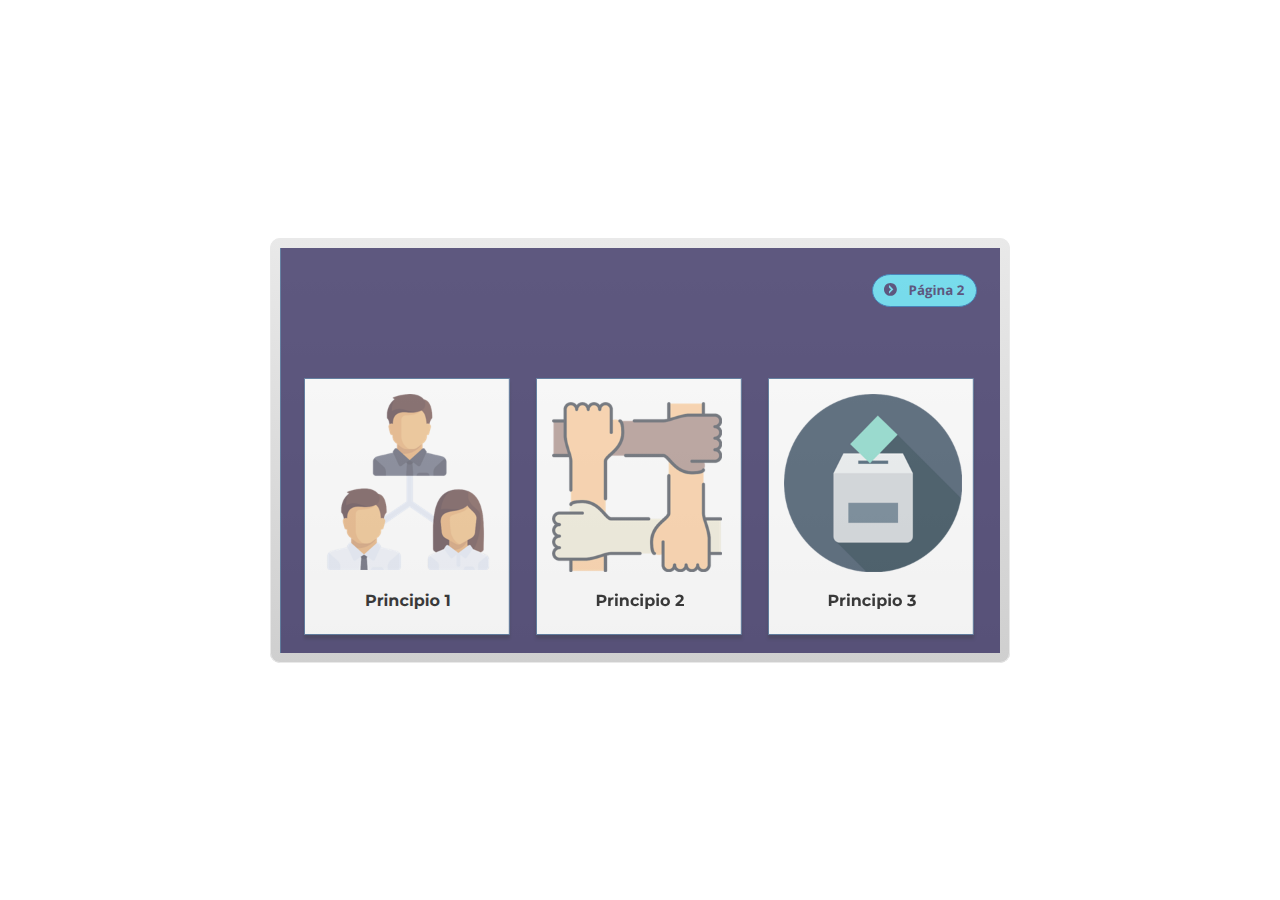
<file: story_html5.html>
<!doctype html>
<html lang="en-US">
<head>
  <meta charset="utf-8" />
  <!-- Created using Storyline 3 - http://www.articulate.com  -->
  <!-- version: 3.3.15007.0 -->
  <title>FLIPS CARDS</title>
  <meta http-equiv="x-ua-compatible" content="IE=edge" />
  <meta name="viewport" content="width=device-width, initial-scale=1.0, user-scalable=no, minimal-ui" />
  <meta name="apple-mobile-web-app-capable" content="yes" />

  <style rel="stylesheet" data-noprefix>.slide-loader{position:absolute;pointer-events:none;left:50%;top:50%;-webkit-animation:spin 1.8s linear infinite;-moz-animation:spin 1.8s linear infinite;-ms-animation:spin 1.8s linear infinite;animation:spin 1.8s linear infinite;width:100px;height:100px;-webkit-transform:translate(-50%, -50%);z-index:10000;background:transparent url("[data-uri]") no-repeat center center}.mobile-chrome-warning{position:fixed;width:300px;height:75px;bottom:0px;background:rgba(0,0,0,0.0001);display:none;pointer-events:none;z-index:99}.mobile-chrome-warning-btn{position:absolute;left:-16px;top:-15px;width:107px;height:107px;background:rgba(0,0,0,0.6);border-radius:50%;border:1px solid rgba(255,255,255,0.2);pointer-events:all;-webkit-transform:scale(0.6)}.mobile-chrome-warning-btn svg{position:absolute;left:60%;top:58%;-webkit-transform:translate(-50%, -50%)}.mobile-chrome-warning-bubble{position:relative;color:white;padding:10px;background:rgba(0,0,0,0.8);border-radius:5px;float:left;margin-left:100px;margin-top:15px;pointer-events:none}.mobile-chrome-warning-bubble:before{position:absolute;top:8.5px;left:-20px;width:30px;height:30px;content:'';display:block;width:0;height:0;border-style:solid;border-width:12.5px 20px 12.5px 0;border-color:transparent rgba(0,0,0,0.8) transparent transparent;pointer-events:none}.is-mobile .swipe-resume-arrow{position:fixed;top:30%;left:50%;-webkit-transform:translate(-50%, 0);width:12%}.is-mobile .mobile-chrome-warning-text{position:fixed;top:56%;left:50%;-webkit-transform:translate(-50%, 0);height:30%;width:80%;line-height:43px;text-align:center;color:#aeb7bd;word-break:break-word;font-size:20px}.slide-loader .mobile-loader-dot{display:none}@-ms-keyframes spin{from{-ms-transform:translate(-50%, -50%) rotate(0deg)}to{-ms-transform:translate(-50%, -50%) rotate(360deg)}}@-moz-keyframes spin{from{-moz-transform:translate(-50%, -50%) rotate(0deg)}to{-moz-transform:translate(-50%, -50%) rotate(360deg)}}@-webkit-keyframes spin{from{-webkit-transform:translate(-50%, -50%) rotate(0deg)}to{-webkit-transform:translate(-50%, -50%) rotate(360deg)}}@keyframes spin{from{transform:translate(-50%, -50%) rotate(0deg)}to{transform:translate(-50%, -50%) rotate(360deg)}}body.is-mobile{background:black !important}body.is-theme-unified{background:#1b1a1a}.is-mobile .load-container,.is-theme-unified .load-container{position:absolute;left:0;top:0;width:100%;height:100%;background-color:rgba(0,0,0,0.5);z-index:1;visibility:visible;-webkit-transition:visibility 250ms, opacity 250ms linear;-moz-transition:visibility 250ms, opacity 250ms linear;-mz-transition:visibility 250ms, opacity 250ms linear;transition:visibility 250ms, opacity 250ms linear;pointer-events:none}.is-mobile .hide-slide-loader .load-container,.is-theme-unified .hide-slide-loader .load-container{opacity:0;visibility:hidden}.is-mobile .slide-loader,.is-theme-unified .slide-loader{-webkit-animation:none;-moz-animation:none;-ms-animation:none;animation:none;background:none;text-align:center;width:120px;height:80px;top:60%}.is-theme-unified .slide-loader{top:50%}.is-mobile .slide-loader .mobile-loader-dot,.is-theme-unified .slide-loader .mobile-loader-dot{width:30px;height:30px;background-color:white;border-radius:100%;display:inline-block;-webkit-animation:slide-loader 1s ease-in-out 0s infinite both;-moz-animation:slide-loader 1s ease-in-out 0s infinite both;-ms-animation:slide-loader 1s ease-in-out 0s infinite both;animation:slide-loader 1s ease-in-out 0s infinite both}.is-mobile .slide-loader .dot1,.is-theme-unified .slide-loader .dot1{-webkit-animation-delay:-0.2s;-moz-animation-delay:-0.2s;-ms-animation-delay:-0.2s;animation-delay:-0.2s}.is-mobile .slide-loader .dot2,.is-theme-unified .slide-loader .dot2{-webkit-animation-delay:-0.1s;-moz-animation-delay:-0.1s;-ms-animation-delay:-0.1s;animation-delay:-0.1s}@-ms-keyframes slide-loader{0%,80%,100%{-ms-transform:scale(0.6)}40%{-ms-transform:scale(0)}}@-moz-keyframes slide-loader{0%,80%,100%{-moz-transform:scale(0.6)}40%{-moz-transform:scale(0)}}@-webkit-keyframes slide-loader{0%,80%,100%{-webkit-transform:scale(0.6)}40%{-webkit-transform:scale(0)}}@keyframes slide-loader{0%,80%,100%{transform:scale(0.6)}40%{transform:scale(0)}}.mobile-load-title-overlay{display:none}.is-mobile .mobile-load-title-overlay,.is-touchable .mobile-load-title-overlay{display:block;position:fixed;top:0;right:0;bottom:0;left:0;z-index:999;pointer-events:none}.is-mobile .mobile-load-title-overlay .mobile-load-title,.is-touchable .mobile-load-title-overlay .mobile-load-title{position:relative;height:30%;width:80%;margin:0 auto;line-height:43px;text-align:center;color:#aeb7bd;word-break:break-word}@media only screen and (min-width: 320px) and (orientation: landscape){.is-mobile .mobile-load-title,.is-touchable .mobile-load-title{font-size:28.8px;-moz-transform:translateY(33%);-ms-transform:translateY(33%);-webkit-transform:translateY(33%);transform:translateY(33%)}}@media only screen and (min-width: 320px) and (orientation: portrait){.is-mobile .slide-loader,.is-touchable .slide-loader{top:55%}.is-mobile .mobile-load-title,.is-touchable .mobile-load-title{font-size:28.8px;-moz-transform:translateY(35%);-ms-transform:translateY(35%);-webkit-transform:translateY(35%);transform:translateY(35%)}}
</style>

  
</head>
<body style="background: #FFFFFF" class="cs-HTML is-theme-classic" role="application">
  <!-- 360 -->
  <script>!function(e){var i=/iPhone/i,o=/iPod/i,n=/iPad/i,t=/(?=.*\bAndroid\b)(?=.*\bMobile\b)/i,d=/Android/i,s=/(?=.*\bAndroid\b)(?=.*\bSD4930UR\b)/i,b=/(?=.*\bAndroid\b)(?=.*\b(?:KFOT|KFTT|KFJWI|KFJWA|KFSOWI|KFTHWI|KFTHWA|KFAPWI|KFAPWA|KFARWI|KFASWI|KFSAWI|KFSAWA)\b)/i,r=/IEMobile/i,h=/(?=.*\bWindows\b)(?=.*\bARM\b)/i,a=/BlackBerry/i,l=/BB10/i,p=/Opera Mini/i,f=/(CriOS|Chrome)(?=.*\bMobile\b)/i,u=/(?=.*\bFirefox\b)(?=.*\bMobile\b)/i,c=new RegExp("(?:Nexus 7|BNTV250|Kindle Fire|Silk|GT-P1000)","i"),w=function(e,i){return e.test(i)},A=function(e){var A=e||navigator.userAgent,v=A.split("[FBAN");return"undefined"!=typeof v[1]&&(A=v[0]),this.apple={phone:w(i,A),ipod:w(o,A),tablet:!w(i,A)&&w(n,A),device:w(i,A)||w(o,A)||w(n,A)},this.amazon={phone:w(s,A),tablet:!w(s,A)&&w(b,A),device:w(s,A)||w(b,A)},this.android={phone:w(s,A)||w(t,A),tablet:!w(s,A)&&!w(t,A)&&(w(b,A)||w(d,A)),device:w(s,A)||w(b,A)||w(t,A)||w(d,A)},this.windows={phone:w(r,A),tablet:w(h,A),device:w(r,A)||w(h,A)},this.other={blackberry:w(a,A),blackberry10:w(l,A),opera:w(p,A),firefox:w(u,A),chrome:w(f,A),device:w(a,A)||w(l,A)||w(p,A)||w(u,A)||w(f,A)},this.seven_inch=w(c,A),this.any=this.apple.device||this.android.device||this.windows.device||this.other.device||this.seven_inch,this.phone=this.apple.phone||this.android.phone||this.windows.phone,this.tablet=this.apple.tablet||this.android.tablet||this.windows.tablet,"undefined"==typeof window?this:void 0},v=function(){var e=new A;return e.Class=A,e};"undefined"!=typeof module&&module.exports&&"undefined"==typeof window?module.exports=A:"undefined"!=typeof module&&module.exports&&"undefined"!=typeof window?module.exports=v():"function"==typeof define&&define.amd?define("isMobile",[],e.isMobile=v()):e.isMobile=v()}(this);</script>

  <div id="preso"></div>
  <script>
    window.globals = {
      DATA_PATH_BASE: '',
      lmsPresent: false,
      tinCanPresent: false,
      aoSupport: false,
      scale: 'noscale',
      captureRc: false,
      browserSize: 'default',
      bgColor: '#FFFFFF',
      features: '',
      themeName: 'classic',
      preloaderColor: '#FFFFFF',

      
      parseParams: function(qs) {
        if (window.globals.parsedParams != null) {
          return window.globals.parsedParams;
        }
        qs = (qs || window.location.search.substr(1)).split('+').join(' ');
        var params = {},
            tokens,
            re = /[?&]?([^=]+)=([^&]*)/g;

        while (tokens = re.exec(qs)) {
          params[decodeURIComponent(tokens[1]).trim()] =
            decodeURIComponent(tokens[2]).trim();
        }
        window.globals.parsedParams = params;
        return params;
      },

    };
    

    (function() {
      var params = window.globals.parseParams();

      if (window.globals.themeName !== 'classic') {
        
        if (params.deviceType != null) {
          window.isMobile.phone = params.deviceType === 'phone';
          window.isMobile.tablet = params.deviceType === 'tablet';
          window.isMobile.any = window.isMobile.phone || window.isMobile.tablet;
        }

        
        if (params.devicepreview != null) {
          window.isMobile.phone = params.phone  == '1';
          window.isMobile.tablet = params.devicepreview === '1' && params.phone == null;
          window.isMobile.any = window.isMobile.phone || window.isMobile.tablet;
        }


        if (window.isMobile.any) {
          document.body.classList.add('is-touchable-tablet');
          if (window.isMobile.phone) {
            document.body.classList.add('is-touchable-phone');
          }
        }
      } else if (window.isMobile.any) {
        document.body.classList.add('is-mobile');
      }
    })();
  </script>
  <script SRC="story_content/user.js" TYPE="text/javascript"></script>
  <div class="slide-loader"></div>

  <script type="text/javascript">
    if (window.isMobile.any || window.globals.themeName === 'unified') { var doc = document, loader = doc.body.querySelector('.slide-loader'); [ 1, 2, 3 ].forEach(function(n) { var d = doc.createElement('div'); d.style.backgroundColor = window.globals.preloaderColor; d.classList.add('mobile-loader-dot'); d.classList.add('dot' + n); loader.appendChild(d);
      });
    }
  </script>

  <div class="mobile-load-title-overlay">
    <div class="mobile-load-title">FLIPS CARDS</div>
  </div>
  <script>
    
    if (window.autoSpider && window.vInterfaceObject) {
      document.querySelector('.mobile-load-title-overlay').style.display = 'none';
    }
  </script>

  <div class="mobile-chrome-warning">
    <div class="mobile-chrome-warning-btn">
        <svg xmlns="http://www.w3.org/2000/svg" version="1.1" xmlns:xlink="http://www.w3.org/1999/xlink" preserveAspectRatio="none" x="0px" y="0px" width="107px" height="78px" viewBox="0 0 107 78">

          <g id="mobile-chrome-warning-arrow">
            <path fill="white" stroke="none" d="
            M 24.1 31.4
            L 12.05 15.85 0 31.4 8.3 31.4 8.3 54 15.25 54 15.25 31.4 24.1 31.4 Z"/>
          </g>

          <path id="mobile-chrome-warning-hand" stroke="white" stroke-width="2" stroke-linejoin="round" stroke-linecap="round" fill="none" d="
          M 37.55 16.1
          Q 36.3 14.8 36.3 13.1 36.3 11.45 37.55 10.15 38.85 8.9 40.55 8.9 42.2 8.9 43.5 10.15
          L 46.75 13.375 46.75 13.35
          Q 45.5 12.05 45.5 10.35 45.5 8.7 46.75 7.4 48.05 6.15 49.75 6.15 51.4 6.15 52.7 7.4
          L 57 11.65
          Q 56.05 10.4828125 56.05 9 56.05 7.3 57.3 6 58.6 4.8 60.3 4.8 62 4.8 63.3 6
          L 74.3 17
          Q 76.3 19.05 77.5 21.55 78.75 24.05 79.1 26.9 79.4 29.7 80.65 32.25 81.85 34.75 83.85 36.75
          L 85.6 38.5 69.5 54.6
          Q 68.25 53.35 66.5 52.1 64.75 50.8 62.85 49.85 60.95 48.85 59.25 48.5
          L 32 42.5
          Q 31.15 42.3 30.45 41.8 29.1 40.8 28.85 39.3 28.6 37.85 29.35 36.55 30.05 35.25 31.65 34.7
          L 31.9 34.65
          Q 32.55 34.45 33.25 34.45
          L 44.3 34.9 17.65 8.2
          Q 16.4 6.9 16.4 5.2 16.4 3.55 17.65 2.25 18.95 1 20.65 1 22.3 1 23.6 2.25
          L 37.55 16.1 39.2 17.75
          M 58.95 13.65
          L 58.075 12.775 57.3 12
          Q 57.140234375 11.833984375 57 11.65
          L 58.075 12.775
          M 46.75 13.375
          L 48.4 15"/>

        </svg>
      </div>

      <div class="mobile-chrome-warning-bubble">
        Drag up for fullscreen
      </div>
  </div>

  

  <link rel="stylesheet" href="html5/lib/stylesheets/main.min.css" data-noprefix />
  <link rel="stylesheet" href="html5/data/css/output.min.css" data-noprefix />
  <script data-main="app/scripts/init.generated" src="html5/lib/scripts/app.min.js"></script>
</body>
</html>
</file>
<file: html5/lib/stylesheets/main.min.css>
html{font-size:100%;line-height:1.5em}html{font-family:sans-serif;-ms-text-size-adjust:100%;-webkit-text-size-adjust:100%}body{margin:0}article,aside,details,figcaption,figure,footer,header,hgroup,main,menu,nav,section,summary{display:block}audio,canvas,progress,video{display:inline-block;*display:inline;*zoom:1;vertical-align:baseline}audio:not([controls]){display:none;height:0}[hidden]{display:none}template{display:none}a{background-color:transparent}a:active,a:hover{outline:0}abbr[title]{border-bottom:1px dotted}b,strong{font-weight:bold}blockquote{margin:1.5em 40px}dfn{font-style:italic}h1{font-size:2em;line-height:1.5em;margin-top:.75em;margin-bottom:.75em}h2{font-size:1.5em;line-height:2em;margin-top:1em;margin-bottom:1em}h3{font-size:1.17em;line-height:1.28205em;margin-top:1.28205em;margin-bottom:1.28205em}h4{font-size:1em;line-height:1.5em;margin-top:1.5em;margin-bottom:1.5em}h5{font-size:.83em;line-height:1.80723em;margin-top:1.80723em;margin-bottom:1.80723em}h6{font-size:.67em;line-height:2.23881em;margin-top:2.23881em;margin-bottom:2.23881em}mark{background:#ff0;color:#000}p,pre{margin:1.5em 0}small{font-size:80%}sub,sup{font-size:75%;line-height:0;position:relative;vertical-align:baseline}sup{top:-0.5em}sub{bottom:-0.25em}dl,menu,ol,ul{margin:1.5em 0}dd{margin:0 0 0 40px}menu,ol,ul{padding:0 0 0 40px}nav ul,nav ol{list-style:none;list-style-image:none}img{border:0;-ms-interpolation-mode:bicubic}svg:not(:root){overflow:hidden}figure{margin:1.5em 40px}hr{-moz-box-sizing:content-box;-webkit-box-sizing:content-box;box-sizing:content-box;height:0}pre{overflow:auto}code,kbd,pre,samp{font-family:monospace, monospace;font-size:1em}form{margin:0}button,input,optgroup,select,textarea{color:inherit;font:inherit;margin:0;*font-family:sans-serif;*vertical-align:middle}button{overflow:visible}button,select{text-transform:none}button,html input[type="button"],input[type="reset"],input[type="submit"]{-webkit-appearance:button;cursor:pointer;*overflow:visible}button[disabled],html input[disabled]{cursor:default}button::-moz-focus-inner,input::-moz-focus-inner{border:0;padding:0}input{line-height:normal}input[type="checkbox"],input[type="radio"]{-moz-box-sizing:border-box;-webkit-box-sizing:border-box;box-sizing:border-box;padding:0;*height:13px;*width:13px}input[type="number"]::-webkit-inner-spin-button,input[type="number"]::-webkit-outer-spin-button{height:auto}input[type="search"]{-webkit-appearance:textfield;-moz-box-sizing:content-box;-webkit-box-sizing:content-box;box-sizing:content-box}input[type="search"]::-webkit-search-cancel-button,input[type="search"]::-webkit-search-decoration{-webkit-appearance:none}fieldset{margin:0 2px;border-color:#c0c0c0;border-top-width:.0625em;border-top-style:solid;padding-top:.4625em;border-bottom-width:.0625em;border-bottom-style:solid;padding-bottom:.9125em;border-left-width:.0625em;border-left-style:solid;padding-left:.875em;border-right-width:.0625em;border-right-style:solid;padding-right:.875em}legend{border:0;padding:0;*margin-left:-7px}textarea{overflow:auto}optgroup{font-weight:bold}table{border-collapse:collapse;border-spacing:0}td,th{padding:0}div.popup-pane p strong,div.popup-pane p em,.presenter-name{white-space:nowrap;overflow:hidden;text-overflow:ellipsis}.offscreen{position:absolute;left:-9999px !important}.invisible{visibility:hidden !important}.visible{visibility:visible !important}.transparent{opacity:0 !important}.hidden{display:none !important}.accessibility,.slider{position:absolute;top:0;left:0;height:1px;width:1px;overflow:hidden;opacity:0}.accessibility:focus,.slider:focus{outline:none}.scrollable,.is-desktop .panel-content,.is-desktop .panel-section-content{overflow:auto}.focused{outline:none !important}rect.focused{fill:none;outline:none !important;stroke:yellow}.align-left{text-align:left !important}.align-right{text-align:right !important}.align-center{text-align:center !important}.align-flex-start{display:-webkit-box;display:-webkit-flex;display:-moz-flex;display:-ms-flexbox;display:flex;-webkit-box-align:start;-ms-flex-align:start;-webkit-align-items:flex-start;-moz-align-items:flex-start;align-items:flex-start}.align-flex-center{display:-webkit-box;display:-webkit-flex;display:-moz-flex;display:-ms-flexbox;display:flex;-webkit-box-align:center;-ms-flex-align:center;-webkit-align-items:center;-moz-align-items:center;align-items:center}.align-flex-end{display:-webkit-box;display:-webkit-flex;display:-moz-flex;display:-ms-flexbox;display:flex;-webkit-box-align:end;-ms-flex-align:end;-webkit-align-items:flex-end;-moz-align-items:flex-end;align-items:flex-end}.inflexible,.is-desktop .controls .relative-nav,.is-desktop .submit-all-button,.tabs,.is-desktop .panel-section-header,.is-desktop .panel-header,.is-desktop .panel-footer,.header-primary{-webkit-box-flex:none;-webkit-flex:none !important;-moz-box-flex:none;-moz-flex:none !important;-ms-flex:none !important;flex:none !important}.auto-flexible{-webkit-box-flex:auto;-webkit-flex:auto !important;-moz-box-flex:auto;-moz-flex:auto !important;-ms-flex:auto !important;flex:auto !important}.initial-flexible{-webkit-box-flex:0;-webkit-flex:0 1 auto !important;-moz-box-flex:0;-moz-flex:0 1 auto !important;-ms-flex:0 1 auto !important;flex:0 1 auto !important}.bleed{padding:0 !important}.unstyled,.is-desktop .btn,.choice-list,.tabs,.is-desktop .outline-list{margin:0;padding:0;list-style:none;border:none;background:none}.force-unstyled,.progress-control .btn-unstyled,.progress-control .choice-list .choice-list-trigger,.choice-list .progress-control .choice-list-trigger,.progress-control .tabs>li>.tabs-trigger{background:none !important;border:none !important;box-shadow:none !important}.text-compact,.choice-list .choice-list-trigger,.tabs>li>.tabs-trigger,.is-desktop .outline-list li a{display:inline-block;max-width:100%;overflow:hidden;white-space:nowrap;text-overflow:ellipsis}.text-rtl,.text-direction-rtl .is-desktop .controls,.text-direction-rtl .is-desktop .controls-group,.text-direction-rtl .tabs,.text-direction-rtl .is-mobile .panel-content,.text-direction-rtl .is-desktop .panel-content,.text-direction-rtl .is-desktop .panel-header,.text-direction-rtl .topmenu-panel{direction:rtl;unicode-bidi:bidi-override;text-align:right}.text-align-sub{vertical-align:sub}.text-align-middle{vertical-align:middle}.ui-draggable{z-index:99}.ui-droppable{z-index:98}.ui-draggable-dragging{z-index:9999}.border-base,input[type='text'],input[type='search'],.is-desktop .btn,.progress-control,.progress-bar-seek,.search-input input[type="search"],.presentation-wrapper:after,.topmenu-tab,.topmenu-panel{border-style:solid;border-width:1px}.cursor-hover:hover,.rotatable:hover{cursor:pointer}.cursor-hover:hover *,.rotatable:hover *{cursor:pointer}.cursor-default{cursor:default !important}.cursor-default *{cursor:default !important}.opaque{pointer-events:all !important}.non-eventable{pointer-events:none}.full-size{height:100%;position:relative;width:100%}.abs{position:absolute}.tweenable{will-change:opacity, transform}*{box-sizing:border-box}html,body{height:100%}html{font-size:62.5%;-webkit-user-select:none;-moz-user-select:none;-ms-user-select:none;user-select:none}body{font-size:1.3rem;line-height:1.2;font-family:sans-serif;overflow:hidden}body.is-desktop.is-too-tall{overflow-y:scroll}body.is-desktop.has-scrollbar{overflow:scroll}body.is-desktop.is-too-wide{overflow-x:scroll}body.is-desktop *{-webkit-font-smoothing:subpixel-antialiasing}body.is-mobile::-webkit-scrollbar,body.is-mobile *::-webkit-scrollbar{-webkit-appearance:none;display:none}a{color:inherit;text-decoration:none}input[type='text'],input[type='search']{border-radius:4px;padding:.3em .5em}hr{position:absolute;top:0;left:0;width:100%;height:1px;background:none;border:0;border-top-style:solid;border-top-width:1px;color:none;margin:0}.is-desktop .grid-center{-webkit-box-pack:center;-ms-flex-pack:center;-webkit-justify-content:center;-moz-justify-content:center;justify-content:center;-webkit-box-align:center;-ms-flex-align:center;-webkit-align-items:center;-moz-align-items:center;align-items:center}.is-desktop .grid-row{max-width:100%;max-height:100%;display:-webkit-box;display:-webkit-flex;display:-moz-flex;display:-ms-flexbox;display:flex;-webkit-box-direction:normal;-webkit-box-orient:horizontal;-webkit-flex-direction:row;-moz-flex-direction:row;-ms-flex-direction:row;flex-direction:row}.is-desktop .grid-row.grid-reverse{-webkit-box-direction:reverse;-webkit-box-orient:horizontal;-webkit-flex-direction:row-reverse;-moz-flex-direction:row-reverse;-ms-flex-direction:row-reverse;flex-direction:row-reverse}.is-desktop .grid-row.grid-horz-center{-webkit-box-pack:center;-ms-flex-pack:center;-webkit-justify-content:center;-moz-justify-content:center;justify-content:center}.is-desktop .grid-row.grid-vert-center{-webkit-box-align:center;-ms-flex-align:center;-webkit-align-items:center;-moz-align-items:center;align-items:center}.is-desktop .grid-row>*{-webkit-box-flex:1;-webkit-flex:1;-moz-box-flex:1;-moz-flex:1;-ms-flex:1;flex:1;max-width:100%}.is-desktop .grid-row-align-start{-webkit-box-pack:start;-ms-flex-pack:start;-webkit-justify-content:flex-start;-moz-justify-content:flex-start;justify-content:flex-start}.is-desktop .grid-row-align-end{-webkit-box-pack:end;-ms-flex-pack:end;-webkit-justify-content:flex-end;-moz-justify-content:flex-end;justify-content:flex-end}.is-desktop .grid-col{max-width:100%;max-height:100%;display:-webkit-box;display:-webkit-flex;display:-moz-flex;display:-ms-flexbox;display:flex;-webkit-box-direction:normal;-webkit-box-orient:vertical;-webkit-flex-direction:column;-moz-flex-direction:column;-ms-flex-direction:column;flex-direction:column}.is-desktop .grid-col.grid-reverse{-webkit-box-direction:reverse;-webkit-box-orient:vertical;-webkit-flex-direction:column-reverse;-moz-flex-direction:column-reverse;-ms-flex-direction:column-reverse;flex-direction:column-reverse}.is-desktop .grid-col.grid-horz-center{-webkit-box-align:center;-ms-flex-align:center;-webkit-align-items:center;-moz-align-items:center;align-items:center}.is-desktop .grid-col.grid-vert-center{-webkit-box-pack:center;-ms-flex-pack:center;-webkit-justify-content:center;-moz-justify-content:center;justify-content:center}.is-desktop .grid-col>*{-webkit-box-flex:1;-webkit-flex:1;-moz-box-flex:1;-moz-flex:1;-ms-flex:1;flex:1;max-height:100%}.caption{font-family:"Open Sans Full", Helvetica, Arial, sans-serif;position:fixed;pointer-events:none;z-index:1;display:flex;align-items:center;flex-direction:column;bottom:0px;margin-bottom:10px;width:60vw;left:50vw;transform:translateX(-50%) translateZ(0)}.caption>div{pointer-events:none;width:100%;text-align:center}.caption p{display:inline-block;pointer-events:none;padding:10px;text-shadow:-1px 0px black, 0px 1px black, 1px 0px black, 0px -1px black;color:#ffffff;border-radius:4px;background:#31373a;margin:0 0 10px 0;padding:10px;text-align:center;line-height:1.5}.caption p p:last-child{margin-bottom:0}.caption p q:before,.caption p q:after{content:''}.is-mobile .caption.caption--centered{-moz-transform:translate(-50%, -50%);-ms-transform:translate(-50%, -50%);-webkit-transform:translate(-50%, -50%);transform:translate(-50%, -50%);bottom:auto}.is-desktop .caption{position:absolute;width:60%;left:50%}.caption-controls{margin-right:10px}.text-direction-rtl .is-desktop .caption-controls{margin-left:10px;margin-right:0}.caption-controls .caption-btn.button-tapped{background:rgba(0,0,0,0.2)}.caption-controls .caption-btn svg{margin-left:2px;margin-top:6px}[class*='icon-']{font-style:normal;display:inline-block}.error-icon{position:absolute;top:5px;left:calc(50% - 32px);height:30px;width:25px;z-index:999}input,textarea{pointer-events:all}input:focus,textarea:focus{outline:none}button{cursor:pointer}button:focus{outline:none}.is-desktop .btn{border-radius:7px;color:inherit;cursor:pointer;display:inline-block;font-weight:bold;height:30px;line-height:28px;min-width:30px;padding:0 8px;text-align:center;text-decoration:none;vertical-align:bottom}.btn-unstyled,.choice-list .choice-list-trigger,.tabs>li>.tabs-trigger{background:none;border:none;color:inherit;display:inline-block;height:inherit;line-height:inherit;padding:0;text-align:inherit}.btn-stretch{width:100%}.is-desktop .controls{-webkit-box-pack:justify;-ms-flex-pack:justify;-webkit-justify-content:space-between;-moz-justify-content:space-between;justify-content:space-between;max-height:30px;min-height:28px;line-height:30px;margin-top:16px;margin-bottom:5px;position:relative}.is-desktop .controls .btn{padding:0 8px 0 6px}.is-desktop .controls .btn:not(.hidden) ~ .btn{margin-left:7px}.text-direction-rtl .is-desktop .controls .btn:not(.hidden) ~ .btn{margin-left:0;margin-right:10px}.text-direction-rtl .is-desktop .controls .btn:first-of-type{margin-left:0}.is-desktop .controls .relative-nav .btn{min-width:71px}.text-direction-rtl .is-desktop .controls-group>.grid-row{-webkit-box-direction:reverse;-webkit-box-orient:horizontal;-webkit-flex-direction:row-reverse;-moz-flex-direction:row-reverse;-ms-flex-direction:row-reverse;flex-direction:row-reverse}.is-desktop .controls-group:not(:last-child){margin-right:10px}.text-direction-rtl .is-desktop .controls-group:not(:last-child){margin-left:10px;margin-right:0}.is-desktop .controls-group.play-only{-webkit-box-flex:initial;-webkit-flex:initial;-moz-box-flex:initial;-moz-flex:initial;-ms-flex:initial;flex:initial}.is-desktop .control-bar{position:relative;border-radius:7px}.is-desktop .control-actions{margin-left:auto;-webkit-box-flex:0;-webkit-flex:0 0 auto;-moz-box-flex:0;-moz-flex:0 0 auto;-ms-flex:0 0 auto;flex:0 0 auto}.is-desktop .control-actions .btn-icon{align-items:center;display:inline-flex;height:28px;margin-right:2px;vertical-align:top;position:relative;left:-5px}.text-direction-rtl .is-desktop .control-actions .btn-icon{margin-right:0;margin-left:2px;left:5px}.is-desktop .control-actions .text+.btn-icon{margin-right:0;margin-left:4px;position:relative;left:4px}.text-direction-rtl .is-desktop .control-actions .text+.btn-icon{margin-right:4px;margin-left:0;left:-1px}.text-direction-rtl .is-desktop .control-actions{margin-left:0;margin-right:auto}.is-desktop .submit-all-button button:not(.hidden){margin-right:7px}.text-direction-rtl .is-desktop .submit-all-button button:not(.hidden){margin-right:0;margin-left:7px}.hide-frame #main-window .controls{display:none}.circle-progress{position:absolute;left:2px;top:11.5px;z-index:-1}.btn.cs-disabled{pointer-events:none;opacity:0.5;cursor:default}.slider-bar{position:absolute;top:auto;bottom:0;height:120px}.slider-bar input[type='range']{box-sizing:content-box;padding:0px;position:absolute;bottom:0;left:50%;-moz-transform-origin:0 50%;-ms-transform-origin:0 50%;-webkit-transform-origin:0 50%;transform-origin:0 50%;-moz-transform:rotate(-90deg);-ms-transform:rotate(-90deg);-webkit-transform:rotate(-90deg);transform:rotate(-90deg);-moz-appearance:none;-webkit-appearance:none;width:100px;height:7px;outline:none}.slider-bar input[type='range']::-webkit-slider-runnable-track{border-style:solid;border-width:1px;height:7px}.slider-bar input[type='range']::-webkit-slider-thumb{-webkit-appearance:none;border-style:solid;border-width:1px;display:block;width:8px;height:20px;margin-top:-7px}.slider-bar input[type='range']::-webkit-slider-thumb:hover{cursor:pointer}.slider-bar input[type='range']::-moz-range-track{border-style:solid;border-width:1px;height:5px}.slider-bar input[type='range']::-moz-range-track:hover{cursor:pointer}.slider-bar input[type='range']::-moz-range-thumb{display:block;border-radius:0;width:5px;height:20px;margin-top:-8px}.slider-bar input[type='range']::-moz-range-thumb:hover{cursor:pointer}.slider-bar input[type='range']::-moz-focus-outer{border:0}@media screen and (min-width: 0\0){.slider-bar input[type='range']{bottom:23px !important;height:22px}.slider-bar input[type='range']::-ms-thumb{margin-top:0}}@supports (-ms-accelerator: true){.slider-bar input[type='range']{bottom:23px !important;height:22px}.slider-bar input[type='range']::-ms-thumb{margin-top:0}}.slider-bar input[type='range']::-ms-track{border-style:solid;border-width:1px;color:transparent;height:7px}.slider-bar input[type='range']::-ms-fill-lower,.slider-bar input[type='range']::-ms-fill-upper{background:transparent}.slider-bar input[type='range']::-ms-thumb{border-style:solid;border-width:1px;width:5px;height:20px}input[type=range]::-ms-tooltip{display:none}.progress-control{height:30px;padding:5px 5px 0}.progress-control .btn-unstyled,.progress-control .choice-list .choice-list-trigger,.choice-list .progress-control .choice-list-trigger,.progress-control .tabs>li>.tabs-trigger{width:24px;height:24px;line-height:24px;text-align:center}.progress-bar{margin:0 5px;position:relative;cursor:pointer;text-align:right;overflow:hidden}.progress-bar-inner{width:100%;height:100%;position:relative}.progress-bar-inner input[type='range']{position:absolute;top:0;left:0;-moz-appearance:none;-webkit-appearance:none;width:100%;height:16px;cursor:pointer;display:block;opacity:0;z-index:2}.text-direction-rtl .progress-bar-inner input[type='range']{transform:scale(-1, 1)}.progress-bar-inner input[type='range']::-moz-range-thumb{border-radius:0;width:1px}.progress-bar-inner input[type='range']::-ms-thumb{border-radius:0;width:1px}.progress-bar-inner input[type='range']::-webkit-slider-thumb{-webkit-appearance:none;border-radius:0;width:1px}.progress-bar-seek{width:100%;height:18px;border-radius:4px;display:block;overflow:hidden;position:relative;z-index:1}.progress-bar-fill{height:100%;position:absolute;top:0;left:0}.progress-bar-elapsed-time{position:absolute;top:0px;right:5px;z-index:1;font-weight:bold;font-size:92.307%;color:#454545}.progress-bar-total-duration{display:inline-block}.choice-list .choice-list-trigger{display:block;width:100%;padding:.25em;text-decoration:none}.tabs-wrap{display:-webkit-box;display:-webkit-flex;display:-moz-flex;display:-ms-flexbox;display:flex;-webkit-box-direction:normal;-webkit-box-orient:vertical;-webkit-flex-direction:column;-moz-flex-direction:column;-ms-flex-direction:column;flex-direction:column;overflow:hidden;overflow:visible;height:100%;min-height:0}.tabs-wrap>*{-webkit-box-flex:1;-webkit-flex:1 1;-moz-box-flex:1;-moz-flex:1 1;-ms-flex:1 1;flex:1 1}.tabs{font-size:92.307%;line-height:18px;text-align:left;white-space:nowrap}.tabs.fill-width>li>.tabs-trigger{padding:0px 3px}.tabs>li{border-radius:4px 4px 0 0;border-radius:6px 6px 0 0;display:inline-block;font-weight:bold;height:100%;text-align:center}.tabs>li>.tabs-trigger{padding:0px 8px;line-height:2.1}.is-desktop .panel-content,.is-desktop .panel-section-header,.is-desktop .panel-section-content,.is-desktop .panel-header,.is-desktop .panel-footer{padding:10px}.is-desktop .panel{display:-webkit-box;display:-webkit-flex;display:-moz-flex;display:-ms-flexbox;display:flex;-webkit-box-direction:normal;-webkit-box-orient:horizontal;-webkit-flex-direction:row;-moz-flex-direction:row;-ms-flex-direction:row;flex-direction:row;overflow:hidden;flex:1 1}.is-desktop .panel>*{-webkit-box-flex:1;-webkit-flex:1 1;-moz-box-flex:1;-moz-flex:1 1;-ms-flex:1 1;flex:1 1}.is-desktop .panel>*{display:-webkit-box;display:-webkit-flex;display:-moz-flex;display:-ms-flexbox;display:flex;-webkit-box-direction:normal;-webkit-box-orient:vertical;-webkit-flex-direction:column;-moz-flex-direction:column;-ms-flex-direction:column;flex-direction:column;overflow:hidden}.is-desktop .panel>*>*{-webkit-box-flex:1;-webkit-flex:1 1;-moz-box-flex:1;-moz-flex:1 1;-ms-flex:1 1;flex:1 1}.is-desktop .panel:not(.active){display:none}.is-desktop .panel h1,.is-desktop .panel h2,.is-desktop .panel h3,.is-desktop .panel h4,.is-desktop .panel h5,.is-desktop .panel h6{margin:0}.is-desktop .tab-close{display:none}.is-desktop .panel-content{display:-webkit-box;display:-webkit-flex;display:-moz-flex;display:-ms-flexbox;display:flex;-webkit-box-direction:normal;-webkit-box-orient:vertical;-webkit-flex-direction:column;-moz-flex-direction:column;-ms-flex-direction:column;flex-direction:column;overflow:hidden;overflow-y:auto;overflow-x:hidden;border-radius:0 0 4px 4px;font-size:84.615%;word-wrap:break-word}.is-desktop .panel-content>*{-webkit-box-flex:1;-webkit-flex:1 1;-moz-box-flex:1;-moz-flex:1 1;-ms-flex:1 1;flex:1 1}.is-desktop .panel-content:not(:last-child){border-bottom-left-radius:0px;border-bottom-right-radius:0px}.is-desktop .panel-section{display:-webkit-box;display:-webkit-flex;display:-moz-flex;display:-ms-flexbox;display:flex;-webkit-box-direction:normal;-webkit-box-orient:vertical;-webkit-flex-direction:column;-moz-flex-direction:column;-ms-flex-direction:column;flex-direction:column;overflow:hidden}.is-desktop .panel-section>*{-webkit-box-flex:1;-webkit-flex:1 1;-moz-box-flex:1;-moz-flex:1 1;-ms-flex:1 1;flex:1 1}.is-desktop .panel-section-header{position:relative}.is-desktop .panel-relative-hr{position:relative;top:1em}.is-desktop .panel-section-heading{font-size:100%;line-height:1.308;overflow:hidden;text-overflow:ellipsis;overflow-wrap:break-word;word-wrap:break-word}.is-desktop .panel-footer{border-bottom-left-radius:10px;border-bottom-right-radius:10px}.volume{position:relative}.volume .slider-bar{left:0;height:106px;position:absolute;top:auto;right:-1px;bottom:-1px;left:-1px;direction:ltr}.volume .slider-bar input[type='range']{position:absolute;bottom:30px;left:50%;width:60px;z-index:1}.volume button{height:28px;position:relative;vertical-align:top;width:15px;z-index:2;overflow:hidden}.volume button svg{position:absolute;top:6px;left:0}.slide-object-video.hidden{display:block !important;visibility:hidden}.video-slide-object{position:relative;pointer-events:auto;background:transparent}.video-slide-object video::-webkit-media-controls-start-playback-button{display:none !important;-webkit-appearance:none}.video-controls{position:relative;height:26px;margin:3px 0;padding:1px;border:1px solid #b9b9b9}.video-controls-play-pause{background-image:url('[data-uri]');background-size:100%;background-image:-webkit-gradient(linear, 50% 0%, 50% 100%, color-stop(0%, #868686),color-stop(100%, #5d5d5d));background-image:-moz-linear-gradient(#868686,#5d5d5d);background-image:-webkit-linear-gradient(#868686,#5d5d5d);background-image:linear-gradient(#868686,#5d5d5d);width:25px;line-height:20px;text-align:center;border-right:1px solid #454545;fill:#fff}.video-controls-play-pause .pause-icon{width:6px;height:7px}.video-controls-play-pause .play-icon{width:6px;height:7px}.video-controls{max-width:100%;max-height:100%;display:-webkit-box;display:-webkit-flex;display:-moz-flex;display:-ms-flexbox;display:flex;-webkit-box-direction:normal;-webkit-box-orient:horizontal;-webkit-flex-direction:row;-moz-flex-direction:row;-ms-flex-direction:row;flex-direction:row}.video-controls.grid-reverse{-webkit-box-direction:reverse;-webkit-box-orient:horizontal;-webkit-flex-direction:row-reverse;-moz-flex-direction:row-reverse;-ms-flex-direction:row-reverse;flex-direction:row-reverse}.video-controls.grid-horz-center{-webkit-box-pack:center;-ms-flex-pack:center;-webkit-justify-content:center;-moz-justify-content:center;justify-content:center}.video-controls.grid-vert-center{-webkit-box-align:center;-ms-flex-align:center;-webkit-align-items:center;-moz-align-items:center;align-items:center}.video-controls>*{-webkit-box-flex:1;-webkit-flex:1;-moz-box-flex:1;-moz-flex:1;-ms-flex:1;flex:1;max-width:100%}.video-controls .progress-bar{margin:0}.is-mobile .video-controls .progress-bar{display:block}@media only screen and (orientation: portrait){.is-mobile .video-controls .progress-bar{margin:0}}.is-mobile .video-controls input[type=range]{display:none}@media only screen and (orientation: portrait){.is-mobile .video-controls input[type=range]{display:none}}.video-controls .progress-bar-seek{height:22px;background-image:url('[data-uri]');background-size:100%;background-image:-webkit-gradient(linear, 50% 0%, 50% 100%, color-stop(0%, #c3c3c3),color-stop(100%, #acacac));background-image:-moz-linear-gradient(#c3c3c3,#acacac);background-image:-webkit-linear-gradient(#c3c3c3,#acacac);background-image:linear-gradient(#c3c3c3,#acacac);border-radius:0;border:none}@media only screen and (orientation: portrait){.is-mobile .video-controls .progress-bar-seek{height:22px;background-image:url('[data-uri]');background-size:100%;background-image:-webkit-gradient(linear, 50% 0%, 50% 100%, color-stop(0%, #c3c3c3),color-stop(100%, #acacac));background-image:-moz-linear-gradient(#c3c3c3,#acacac);background-image:-webkit-linear-gradient(#c3c3c3,#acacac);background-image:linear-gradient(#c3c3c3,#acacac);border-radius:0;border:none}}.video-controls .progress-bar-fill{background-image:url('[data-uri]');background-size:100%;background-image:-webkit-gradient(linear, 50% 0%, 50% 100%, color-stop(0%, #a6a6a6),color-stop(100%, #7d7d7d));background-image:-moz-linear-gradient(#a6a6a6,#7d7d7d);background-image:-webkit-linear-gradient(#a6a6a6,#7d7d7d);background-image:linear-gradient(#a6a6a6,#7d7d7d)}@media only screen and (orientation: portrait){.is-mobile .video-controls .progress-bar-fill{background-image:url('[data-uri]');background-size:100%;background-image:-webkit-gradient(linear, 50% 0%, 50% 100%, color-stop(0%, #a6a6a6),color-stop(100%, #7d7d7d));background-image:-moz-linear-gradient(#a6a6a6,#7d7d7d);background-image:-webkit-linear-gradient(#a6a6a6,#7d7d7d);background-image:linear-gradient(#a6a6a6,#7d7d7d)}.is-mobile .video-controls .progress-bar-fill:after{display:none}}.video-controls .progress-bar-elapsed-time{height:22px;line-height:22px}.video-player-limited-container{position:relative;background-position:center center;background-repeat:no-repeat;background-size:contain}.video-player-limited-container video{height:100%;width:100%}.video-player-poster{position:absolute;top:0;left:0}.html-reset p{margin:0}.html-reset font{font-size:inherit;font-family:inherit}.nested-numbering ol{counter-reset:section;list-style-type:none}.nested-numbering ol a:before{counter-increment:section;content:counters(section,".") ". ";margin-right:.4em;overflow:hidden;text-overflow:ellipsis}.text-direction-rtl .nested-numbering ol a:before{margin-left:.4em;margin-right:auto}.overlay{position:fixed;top:0;right:0;bottom:0;left:0;background:rgba(0,0,0,0.5);z-index:4}.overlay-message{background:transparent;z-index:6}.is-mobile .overlay-message{background:rgba(0,0,0,0.5)}.zoom-image-overlay{background:rgba(0,0,0,0.15)}.is-desktop .overlay{position:fixed;top:-75%;right:-75%;bottom:-75%;left:-75%}#overlay-playbutton{position:fixed;top:0;right:0;bottom:0;left:0;-moz-border-radius:10px;-webkit-border-radius:10px;border-radius:10px;background:rgba(0,0,0,0.35);display:flex;align-items:center;justify-content:center;z-index:-1 !important}#overlay-playbutton.opaque{z-index:10 !important}#overlay-playbutton .start-overlay{text-align:center}#overlay-playbutton .start-overlay>div{align-items:center;display:flex;height:180px;justify-content:center;width:180px}#overlay-playbutton .start-overlay .cs-button{align-items:center;border-radius:50px;display:flex;font-size:60px;height:100px;justify-content:center;padding:8px;text-align:center;width:100px}#overlay-playbutton .start-overlay .cs-button div{height:60px;line-height:60px;padding:5px 10px;width:60px}.lightbox-wrapper{position:absolute;top:0;left:0;width:100%;height:100%}.lightbox-wrapper .controls{margin-top:0}.lightbox{position:absolute;top:50%;left:50%;-moz-transform:translate(-50%, -50%);-ms-transform:translate(-50%, -50%);-webkit-transform:translate(-50%, -50%);transform:translate(-50%, -50%);border:4px solid rgba(0,0,0,0.8) !important;box-shadow:0 0 5px rgba(0,0,0,0.2) !important;z-index:5}.lightbox .slide-container{max-width:none;max-height:none;margin:0}.is-desktop .lightbox .slide-container{-moz-transform-origin:0 0;-ms-transform-origin:0 0;-webkit-transform-origin:0 0;transform-origin:0 0}.lightbox .slide-wrapper{background:#fff}.lightbox .controls-group{-moz-transform-origin:top right;-ms-transform-origin:top right;-webkit-transform-origin:top right;transform-origin:top right;-webkit-box-pack:end;-ms-flex-pack:end;-webkit-justify-content:flex-end;-moz-justify-content:flex-end;justify-content:flex-end;margin-top:7px;text-align:right}.lightbox .controls-group .btn{margin-left:10px}.is-desktop .lightbox .controls-group .btn{font-size:0.8em;height:28px;line-height:26px}.is-desktop .lightbox .controls-group .btn.slide-control-button-submitall:not(.hidden){position:absolute;left:0}.text-direction-rtl .is-desktop .lightbox .controls-group .btn.slide-control-button-submitall:not(.hidden){right:0;left:auto}.lightbox .controls-group .btn .btn-icon{height:26px}.wn-LightboxControlsWnd{padding:4px}.lightbox-close-btn.focused{outline:3px solid yellow !important}.lightbox-close-btn{width:20px;height:20px;position:absolute;top:0;right:0;-moz-transform:translate(50%, -50%);-ms-transform:translate(50%, -50%);-webkit-transform:translate(50%, -50%);transform:translate(50%, -50%);color:#fff;background:#f00;border-radius:100%;text-align:center;z-index:1;box-shadow:inset 0px 1px 1px rgba(255,255,255,0.7),inset 0px -1px 1px rgba(0,0,0,0.3)}.lightbox-close-btn .icon{fill:#fff}.lightbox-close-btn .icon-shadow{fill:#000}.is-mobile .lightbox-close-btn{position:relative}.is-mobile .lightbox .slide-container{background:white}.popup{width:100%;height:100%;display:flex;justify-content:center;align-items:center;position:absolute;top:0;display:none;background-color:rgba(255, 255, 255, 0.000001)}.popup.show{display:block}div.popup-pane{width:339px;height:225px;padding:22px;top:calc(50% - 2px);border-radius:5px}div.popup-pane p{color:#a4a4a4;height:171px;margin-top:0;overflow-y:auto;line-height:1.3;cursor:default}div.popup-pane p strong{font-weight:bold;display:block;margin-bottom:3px;font-size:0.97em}div.popup-pane p em{display:block;font-weight:200;font-size:0.97em;margin-bottom:14px;font-style:normal}div.popup-pane p span{display:block;font-size:0.89em;line-height:1.5;word-break:break-all;word-break:break-word}div.popup-pane a{position:absolute;bottom:7px;text-decoration:underline;font-weight:bold;font-size:0.86em}div.popup-pane .popup-close{right:24px;font-size:0.86em}.popup-bio{white-space:pre-wrap}.text-direction-rtl .popup .popup-pane{direction:rtl}.text-direction-rtl .popup .popup-pane p em{color:#454545;font-weight:600}.text-direction-rtl .popup .popup-pane .popup-close{left:22px;right:auto}.text-direction-rtl .popup .lightbox-close-btn{top:0;right:auto;left:-27px}.lightbox-close-btn--large{width:25px;height:25px;top:-2px;right:-1px}.lightbox-close-btn--large .icon{transform:scale(1.3)}.message-window{position:absolute;top:50%;left:50%;transform:translate(-50%, -50%);z-index:7;border-radius:8px;border:1px solid transparent}.sidebar-right .message-window{margin-left:-120px}.sidebar-left .message-window{margin-left:120px}.no-sidebar .message-window{margin-left:0}.message-window-header{position:relative;font-size:153.846%;padding:0.8em 10px 0.6em}.message-window-header hr{position:absolute;top:auto;right:10px;bottom:0;left:10px;width:auto}.message-window-header hr+hr{bottom:1px}.message-window-heading{font-weight:normal;font-size:76.923%;margin:0}.message-window-heading p{margin:0}.image-container img{position:absolute}.zoom{position:absolute;top:0;left:0}.zoom-image{position:absolute;top:0;left:0;z-index:2000}.webobject{position:absolute;-webkit-overflow-scrolling:touch;pointer-events:all;background:white}.webobject .thumbnail{position:absolute;top:0;left:0}.webobject iframe{position:absolute;top:0;left:0;border:none;width:100%;height:100%}.is-mobile .webobject-engage{border:1px solid #62686c}.is-mobile .webobject{overflow-y:scroll}.is-desktop .panel-section-search.panel-section-header{padding-bottom:0}.text-direction-rtl .is-desktop .panel-section-search.panel-section-header .panel-section-heading{direction:rtl}.panel-section-search .divb{position:static;margin-top:0.818em}.search-clear{text-align:center;margin-bottom:10px}.search-clear .focused{outline:3px solid yellow !important}.search-clear .icon-clear{vertical-align:middle}.search-filter{position:absolute;top:10px;right:5px;cursor:pointer}.text-direction-rtl .search-filter{direction:rtl;position:absolute;top:10px;right:0px;left:5px}.search-filter .icon-gear{vertical-align:middle;fill:currentColor}.search-options{-moz-transition:max-height .2s ease-out;-o-transition:max-height .2s ease-out;-webkit-transition:max-height .2s ease-out;transition:max-height .2s ease-out;overflow:hidden;max-height:0;font-weight:bold;font-size:84.615%;margin:0 -3px;padding:0 3px}.text-direction-rtl .search-options{direction:rtl}.search-options.visible{max-height:7.091em}.search-options p{margin:0.818em 0}.search-options label{display:block;cursor:pointer;margin:0.818em 0}.search-options .divb{position:static;margin-top:1em}.search-options input[type=checkbox]{margin-right:6px}.text-direction-rtl .search-options input[type=checkbox]{margin-right:0;margin-left:6px}.search-options input[type=checkbox].hidden{display:inline-block !important}.search-input{position:relative}.search-input input[type="search"]{-moz-box-sizing:border-box;-webkit-box-sizing:border-box;box-sizing:border-box;border-radius:4px;width:100%;height:28px}.search-input .btn-unstyled,.search-input .choice-list .choice-list-trigger,.choice-list .search-input .choice-list-trigger,.search-input .tabs>li>.tabs-trigger{position:absolute;top:1px;right:1px;width:25px;height:25px;border-radius:0 3px 3px 0;padding-top:4px;text-align:center;box-shadow:none}.text-direction-rtl .search-input input[type="search"]{direction:rtl;text-indent:22px}.text-direction-rtl .search-input .btn-unstyled,.text-direction-rtl .search-input .choice-list .choice-list-trigger,.choice-list .text-direction-rtl .search-input .choice-list-trigger,.text-direction-rtl .search-input .tabs>li>.tabs-trigger{position:absolute;top:1px;right:0px;bottom:0px;left:1px;border-radius:3px 0 0 3px}.is-mobile .panel-section-search{display:none}.is-mobile .search-input input[type="search"]{height:34px;background:transparent;border-radius:20px;width:100%;padding:10px;padding-left:35px;border-color:#979696;-webkit-appearance:none}.is-mobile #outline-search{position:fixed;top:-58px;right:160px;left:0;padding:12px;background:white;pointer-events:none}.is-mobile .mobile-search-icon{position:absolute;top:19px;left:20px;-moz-transform:scale(0.9);-ms-transform:scale(0.9);-webkit-transform:scale(0.9);transform:scale(0.9)}.text-direction-rtl .is-mobile .mobile-search-icon{position:absolute;top:19px;right:9px;left:auto}.is-mobile .mobile-search-icon svg{fill:#979696}.scrollarea{position:absolute;top:0;left:0}.scrollarea-background{position:absolute;top:0;left:0}.scrollarea-background svg{position:absolute;top:0;left:0}.scrollarea-background img{position:absolute}.scrollarea-area{position:absolute;top:0;left:0;line-height:0;overflow-y:auto;overflow-x:hidden;pointer-events:auto;z-index:2;background:transparent}.prevent-scroll{overflow-y:hidden}.scrollarea-scrollbar{position:absolute;top:0px;left:0px;width:40px;height:0;background:transparent;pointer-events:all;cursor:pointer;z-index:10}.scrollarea-scrollbar:before{position:absolute;top:0px;left:20px;width:10px;height:100%;background:#ebebeb;border-radius:5px;content:'';display:block}.scrollarea-btn{position:absolute;top:0px;left:0px;width:40px;height:0;background:transparent;pointer-events:all;border-radius:5px;z-index:10}.scrollarea-btn:after{position:absolute;top:0px;left:21px;width:8px;height:100%;background:#b5b5b5;pointer-events:none;box-shadow:0 0 0px 1px #f2f2f2;border-radius:5px;content:'';display:block}.is-desktop .slide-object-button,.is-desktop .slide-object-button-text{width:100%;height:100%;padding:0;pointer-events:all}.is-mobile .slide-object-button,.is-mobile .slide-object-button-text{width:100%;height:100%;padding:0;background:black;color:white;left:-1px;pointer-events:all}.expanding-label-container{position:relative}.expanding-label{position:absolute;z-index:1;overflow:hidden;pointer-events:all}.cursor-hover:hover .expanding-label,.rotatable:hover .expanding-label,.cursor-hover:hover .expanding-label *,.rotatable:hover .expanding-label *{cursor:default}.cursor-hover:hover .expanding-label .cursor-hover:hover *,.rotatable:hover .expanding-label .cursor-hover:hover *,.cursor-hover:hover .expanding-label .rotatable:hover *,.rotatable:hover .expanding-label .rotatable:hover *{cursor:pointer}.slide-object .expanding-label-path{position:absolute}.slide-object .expanding-label-path.content-shown{pointer-events:all}.expanding-label-content{position:relative;top:0;left:0;padding:6px;overflow:hidden}.expanding-label-content svg{position:relative}.marker-animation{position:absolute;display:block;width:38px;height:38px}@-moz-keyframes fadeInOut{0%{opacity:0}30%{opacity:1}100%{opacity:0}}@-webkit-keyframes fadeInOut{0%{opacity:0}30%{opacity:1}100%{opacity:0}}@keyframes fadeInOut{0%{opacity:0}30%{opacity:1}100%{opacity:0}}.marker-animation-pulse{z-index:-1;border-radius:50%;-moz-transform:translate(-5px, -5px);-ms-transform:translate(-5px, -5px);-webkit-transform:translate(-5px, -5px);transform:translate(-5px, -5px)}.marker-animation-pulse:before{position:absolute;width:inherit;height:inherit;content:" ";opacity:0;-moz-animation:fadeInOut 1.3s 0.6s infinite;-webkit-animation:fadeInOut 1.3s 0.6s infinite;animation:fadeInOut 1.3s 0.6s infinite;background-image:url('[data-uri]');background-size:100%;background-image:-moz-radial-gradient(#ffffff,#ffffff 30%,rgba(0,0,0,0) 70%,rgba(0,0,0,0));background-image:-webkit-radial-gradient(#ffffff,#ffffff 30%,rgba(0,0,0,0) 70%,rgba(0,0,0,0));background-image:radial-gradient(#ffffff,#ffffff 30%,rgba(0,0,0,0) 70%,rgba(0,0,0,0))}.marker-animation-pulse:after{position:absolute;width:inherit;height:inherit;content:" ";background-image:url('[data-uri]');background-size:100%;background-image:-moz-radial-gradient(rgba(0,0,0,0.8),rgba(0,0,0,0.8) 30%,rgba(0,0,0,0) 70%,rgba(0,0,0,0));background-image:-webkit-radial-gradient(rgba(0,0,0,0.8),rgba(0,0,0,0.8) 30%,rgba(0,0,0,0) 70%,rgba(0,0,0,0));background-image:radial-gradient(rgba(0,0,0,0.8),rgba(0,0,0,0.8) 30%,rgba(0,0,0,0) 70%,rgba(0,0,0,0));-moz-animation:fadeInOut 1.3s infinite;-webkit-animation:fadeInOut 1.3s infinite;animation:fadeInOut 1.3s infinite}.marker-animation-swirl{position:absolute;top:14px;left:-3px;-moz-transform-origin:right top;-ms-transform-origin:right top;-webkit-transform-origin:right top;transform-origin:right top;width:17px;height:17px;border-radius:0 0 0 34px;background-image:url('[data-uri]');background-size:100%;background-image:-webkit-gradient(linear, 50% 0%, 50% 100%, color-stop(0%, #ffffff),color-stop(60%, #ffffff),color-stop(90%, rgba(0,0,0,0)),color-stop(100%, rgba(0,0,0,0)));background-image:-moz-linear-gradient(#ffffff,#ffffff 60%,rgba(0,0,0,0) 90%,rgba(0,0,0,0));background-image:-webkit-linear-gradient(#ffffff,#ffffff 60%,rgba(0,0,0,0) 90%,rgba(0,0,0,0));background-image:linear-gradient(#ffffff,#ffffff 60%,rgba(0,0,0,0) 90%,rgba(0,0,0,0))}#dragdrop-gradient stop:first-child{stop-color:#fdfdfd}#dragdrop-gradient stop:last-child{stop-color:#e9e9e9}#dragdrop-gradient-2 stop:first-child{stop-color:red}#dragdrop-gradient-2 stop:last-child{stop-color:blue}#dragdrop-hover-gradient stop:first-child{stop-color:#bafbfb}#dragdrop-hover-gradient stop:last-child{stop-color:#a6e9e9}#wordbank-droparea-stroke-gradient stop:first-child{stop-color:#6c6c6c}#wordbank-droparea-stroke-gradient stop:last-child{stop-color:#c7c7c7}.slide-object-dragdrop-shape{stroke:#c7c7c7;stroke-width:1px;pointer-events:all}.slide-object-dragitem-hover{cursor:pointer}.slide-object-dragitem-hover .slide-object-dragdrop-shape{stroke:#bafbfb}.slide-object-droparea .slide-object-dragdrop-wordbank .slide-object-dragdrop-shape{stroke:url("#wordbank-droparea-stroke-gradient")}.dragdrop-review-dot .dragdrop-review-dot-drag-correct:nth-child(1){fill:#33a833;stroke:#008408;stroke-width:1.5}.dragdrop-review-dot .dragdrop-review-dot-drag-correct:nth-child(2),.dragdrop-review-dot .dragdrop-review-dot-drop-correct:nth-child(2){fill:transparent;stroke:#5cc959;stroke-width:1}.dragdrop-review-dot .dragdrop-review-dot-drag-incorrect:nth-child(1){fill:red;stroke:#fb3b3b;stroke-width:1.5}.dragdrop-review-dot .dragdrop-review-dot-drag-incorrect:nth-child(2){fill:transparent;stroke:#641d1d;stroke-width:1}.dragdrop-review-dot .dragdrop-review-dot-drop-correct:nth-child(1),.dragdrop-review-dot .dragdrop-review-dot-drop-incorrect:nth-child(1){fill:black;stroke:none}.dragdrop-review-dot .dragdrop-review-dot-drop-incorrect:nth-child(2){fill:transparent;stroke:#db0000;stroke-width:1}.dragdrop-review-dot text{fill:white;font-size:92.307%}.is-mobile .dragdrop-review-dot text{font-size:76%}.slide-object-textinput textarea{width:100%;overflow-x:hidden;overflow-y:auto;resize:none}@-moz-keyframes rotate-hotspot{0%{-moz-transform:rotate(0deg) scale(0.8);transform:rotate(0deg) scale(0.8)}100%{-moz-transform:rotate(360deg) scale(0.8);transform:rotate(360deg) scale(0.8)}}@-webkit-keyframes rotate-hotspot{0%{-webkit-transform:rotate(0deg) scale(0.8);transform:rotate(0deg) scale(0.8)}100%{-webkit-transform:rotate(360deg) scale(0.8);transform:rotate(360deg) scale(0.8)}}@keyframes rotate-hotspot{0%{-moz-transform:rotate(0deg) scale(0.8);-ms-transform:rotate(0deg) scale(0.8);-webkit-transform:rotate(0deg) scale(0.8);transform:rotate(0deg) scale(0.8)}100%{-moz-transform:rotate(360deg) scale(0.8);-ms-transform:rotate(360deg) scale(0.8);-webkit-transform:rotate(360deg) scale(0.8);transform:rotate(360deg) scale(0.8)}}@-moz-keyframes fade-hotspot{0%{opacity:0}50%{opacity:0}70%{opacity:0.4}100%{opacity:0}}@-webkit-keyframes fade-hotspot{0%{opacity:0}50%{opacity:0}70%{opacity:0.4}100%{opacity:0}}@keyframes fade-hotspot{0%{opacity:0}50%{opacity:0}70%{opacity:0.4}100%{opacity:0}}.hotspot-ring,.slide-object .hotspot-marker:before,.slide-object .hotspot-marker:after,.slide-object .hotspot-marker span:before{position:absolute;content:" ";display:block;border-radius:50%;border:5px solid #00ecf5;opacity:0;-moz-animation:fade-hotspot 0.8s infinite linear;-webkit-animation:fade-hotspot 0.8s infinite linear;animation:fade-hotspot 0.8s infinite linear}.slide-object .hotspot-marker{position:absolute;border-radius:50%;background:black;color:black;border-left-color:white;border-right-color:white;border-width:7px;border-style:solid;margin-left:-7px;margin-top:-7px;width:2px;height:2px;-moz-animation:rotate-hotspot 1s infinite linear;-webkit-animation:rotate-hotspot 1s infinite linear;animation:rotate-hotspot 1s infinite linear}.slide-object .hotspot-marker:before{position:absolute;top:-13px;right:-13px;width:16px;height:16px}.slide-object .hotspot-marker:after{position:absolute;top:-23px;right:-23px;width:36px;height:36px;-moz-animation-delay:0.1s;-webkit-animation-delay:0.1s;animation-delay:0.1s}.slide-object .hotspot-marker span:before{position:absolute;top:-33px;right:-33px;width:56px;height:56px;-moz-animation-delay:0.2s;-webkit-animation-delay:0.2s;animation-delay:0.2s}.drop-list{position:absolute}.drop-list svg{cursor:pointer}.drop-list text{-webkit-touch-callout:none;-webkit-user-select:none;-khtml-user-select:none;-moz-user-select:none;-ms-user-select:none;user-select:none}.drop-list:focus{outline:none}.drop-list-drop-down{position:absolute;top:0;left:0;border-width:1px;border-style:solid;background:white;overflow:hidden}.drop-list-drop-down-inner{height:100%}.drop-list-top-container{position:absolute;top:0;left:0}.drop-list-scrollable{overflow-x:hidden;overflow-y:scroll}#drop-list-gradient stop:first-child{stop-color:#fdfdfd}#drop-list-gradient stop:last-child{stop-color:#dfdfdf}.drop-list-item{pointer-events:visible}.drop-list-item-over{fill:#adffff}.drop-list-item-out{fill:white}.drop-list-item-selected{fill:#fbfe98}.mobile-drop-list{position:absolute;z-index:999;pointer-events:all;opacity:0}.timer{position:absolute;top:6px;right:0}.text-direction-rtl .timer{position:absolute;top:6px;right:auto;left:0}.timer svg{overflow:visible}.timer-text,.timer-wheel{position:relative;float:left}.text-direction-rtl .timer-text,.text-direction-rtl .timer-wheel{float:right}.timer-text{top:4px;margin-right:7px}.text-direction-rtl .timer-text{margin-right:0;margin-left:7px}.timer-text:focus{outline:none !important}.cs-duration stop:first-child{stop-color:#00aaff}.cs-duration stop:last-child{stop-color:#00d4ff}.cs-elapsed stop:first-child{stop-color:#fde246}.cs-elapsed stop:last-child{stop-color:#fccd2b}.is-mobile .timer{position:relative;top:0;min-width:58px;min-height:58px;background:#494949}.is-mobile .timer .timer-text{width:100%;text-align:center;margin:0;top:28px;-moz-transform:translateY(-50%);-ms-transform:translateY(-50%);-webkit-transform:translateY(-50%);transform:translateY(-50%)}.sequence-ctrl{position:absolute;top:0;left:0;pointer-events:all}.sequence-ctrl-scroll-area{position:absolute;top:0;left:0;overflow-x:hidden}.sequence-ctrl-drop{position:absolute;top:0;left:0;overflow:visible}.sequence-ctrl-num{position:relative;float:left;font-size:123.077%;font-weight:bold;overflow:hidden}.sequence-ctrl-hit{position:relative;float:left}.sequence-ctrl-bar{position:absolute;top:0;left:0;height:2px;background:black}.sequence-ctrl-bar:before{position:relative;float:left;top:-2px;display:block;content:"";width:0px;height:0px;border-style:solid;border-width:3px 0 3px 4px;border-color:transparent transparent transparent black}.sequence-ctrl-bar:after{position:relative;float:right;top:-2px;display:block;content:"";width:0px;height:0px;border-style:solid;border-width:3px 4px 3px 0;border-color:transparent black transparent transparent}.annotation-arrow-square{-moz-transform:translate(-53px, -34px);-ms-transform:translate(-53px, -34px);-webkit-transform:translate(-53px, -34px);transform:translate(-53px, -34px)}.annotation-arrow-round{-moz-transform:translate(-53px, -30px);-ms-transform:translate(-53px, -30px);-webkit-transform:translate(-53px, -30px);transform:translate(-53px, -30px)}.annotation-arrow-triangle{-moz-transform:translate(-49px, -34px);-ms-transform:translate(-49px, -34px);-webkit-transform:translate(-49px, -34px);transform:translate(-49px, -34px)}.annotation-arrow-v{-moz-transform:translate(-43px, -33px);-ms-transform:translate(-43px, -33px);-webkit-transform:translate(-43px, -33px);transform:translate(-43px, -33px)}.annotation-check{-moz-transform:translate(-30px, -30px);-ms-transform:translate(-30px, -30px);-webkit-transform:translate(-30px, -30px);transform:translate(-30px, -30px)}.annotation-cross{-moz-transform:translate(-30px, -30px);-ms-transform:translate(-30px, -30px);-webkit-transform:translate(-30px, -30px);transform:translate(-30px, -30px)}.annotation-rectangle{position:absolute;border-style:solid;box-shadow:0 1px 0 1px rgba(0,0,0,0.2)}.annotation-spotlight{position:absolute}.slideframe{position:absolute;top:0;left:0;overflow:hidden;pointer-events:all;background:rgba(255, 255, 255, 0.000001)}#preso{height:100%}.presentation-wrapper{position:relative;overflow:hidden;-moz-border-radius:10px;-webkit-border-radius:10px;border-radius:10px;border:none;max-width:none}.hide-frame .presentation-wrapper{-moz-border-radius:0;-webkit-border-radius:0;border-radius:0}.presentation-wrapper:after{border-radius:inherit;border-color:inherit;box-sizing:border-box;content:'';display:block;position:absolute;top:0px;left:0px;height:100%;width:100%;pointer-events:none}.hide-frame .presentation-wrapper:after{border-style:none}.presentation-wrapper.sidebar-left .area-secondary{border-top-left-radius:10px;border-bottom-left-radius:10px}.presentation-wrapper.sidebar-right{-webkit-box-direction:reverse;-webkit-box-orient:horizontal;-webkit-flex-direction:row-reverse;-moz-flex-direction:row-reverse;-ms-flex-direction:row-reverse;flex-direction:row-reverse}.presentation-wrapper.sidebar-right .area-secondary{border-top-right-radius:10px;border-bottom-right-radius:10px}#presentation{display:-webkit-box;display:-webkit-flex;display:-moz-flex;display:-ms-flexbox;display:flex;position:absolute}.hide-frame #presentation{background:transparent;border:none}.area-primary,.area-secondary{padding:10px;vertical-align:top}.hide-frame .area-primary,.hide-frame .area-secondary{padding:0}.area-primary{-webkit-box-flex:1;-webkit-flex:1;-moz-box-flex:1;-moz-flex:1;-ms-flex:1;flex:1;display:-webkit-box;display:-webkit-flex;display:-moz-flex;display:-ms-flexbox;display:flex;-webkit-box-direction:normal;-webkit-box-orient:vertical;-webkit-flex-direction:column;-moz-flex-direction:column;-ms-flex-direction:column;flex-direction:column;overflow:hidden}.area-secondary{display:inline-block;width:240px;overflow:auto}.area-secondary.hidden+.area-primary{width:100%}.presentation-overlay-container{position:absolute;top:0;left:0}#presentation-canvas{position:absolute;top:0;left:0}#app-top-container,#app-top-overlay{position:absolute;top:0;left:0;pointer-events:all}.app-top{position:relative;overflow:hidden;z-index:9999}#app-top-container{z-index:1000}#app-top-overlay{display:none;z-index:999;background:rgba(255, 255, 255, 0.000001)}#mask-library{position:fixed;top:0;left:0}#collision-library{position:fixed;top:0;left:0;visibility:hidden;pointer-events:none}#main-window{-webkit-box-flex:1;-webkit-flex:1 1;-moz-box-flex:1;-moz-flex:1 1;-ms-flex:1 1;flex:1 1;display:-webkit-box;display:-webkit-flex;display:-moz-flex;display:-ms-flexbox;display:flex;-webkit-box-direction:normal;-webkit-box-orient:vertical;-webkit-flex-direction:column;-moz-flex-direction:column;-ms-flex-direction:column;flex-direction:column;position:relative;overflow:hidden;margin:0}.main-window-slide-container{-webkit-box-flex:1;-webkit-flex:1 1;-moz-box-flex:1;-moz-flex:1 1;-ms-flex:1 1;flex:1 1;display:-webkit-box;display:-webkit-flex;display:-moz-flex;display:-ms-flexbox;display:flex;-webkit-box-align:center;-ms-flex-align:center;-webkit-align-items:center;-moz-align-items:center;align-items:center;overflow:hidden}.hide-frame .main-window-slide-container{background:transparent !important}.slide-window-background{position:absolute;top:0;left:0}.slide-window-background-asset{width:100%;height:100%;background-repeat:no-repeat}#mobile-play{position:fixed;top:0;left:0;width:200px;height:200px;cursor:pointer;pointer-events:all;background:rgba(255,0,0,0.3);z-index:4}#overlay-container,#overlay-container-controls{position:absolute;top:0;left:0;width:100%;height:100%}.curr-slide-locked .slide-lockable,.curr-slide-locked .slide-lockable *{cursor:none !important}.curr-slide-locked .slide-lockable input,.curr-slide-locked .slide-lockable * input{pointer-events:none}.logo{text-align:center;padding:10px 10px 9px 10px;margin-bottom:10px;border-radius:4px}.logo img{display:inline-block;max-width:100%}.has-presenter .logo,.has-video .logo{margin-bottom:0;border-radius:4px 4px 0 0}.presenter{margin-bottom:10px;box-shadow:0 1px 0 #b8b8b8;background:#fff;min-height:74px;border-radius:4px;line-height:1.3;cursor:default}.presenter-info{display:-webkit-box;display:-webkit-flex;display:-moz-flex;display:-ms-flexbox;display:flex;padding:10px 10px 7px 10px}.presenter-info .mobile-photo{-webkit-box-flex:0;-webkit-flex:0 auto;-moz-box-flex:0;-moz-flex:0 auto;-ms-flex:0 auto;flex:0 auto}.presenter-info .mobile-photo img{max-height:65px;margin-right:6px;border-radius:4px}.text-direction-rtl .presenter-info .mobile-photo img{margin-left:6px;margin-right:0}.presenter-info-wrapper{-webkit-box-flex:1;-webkit-flex:1 0;-moz-box-flex:1;-moz-flex:1 0;-ms-flex:1 0;flex:1 0;overflow:hidden}.text-direction-rtl .presenter-info-wrapper{text-align:right}.presenter-name{font-weight:bold}.presenter-title{margin-top:1px;max-height:2.6em;font-size:0.87em;overflow:hidden;word-wrap:break-word;-webkit-hyphens:auto;-ms-hyphens:auto;hyphens:auto}.presenter-link{margin-top:1px;font-weight:bold;font-size:0.87em;text-decoration:underline}.video-container video{width:100%}.video-container+.presenter-info{padding:6px 10px 17px 6px}.video-container+.presenter-info .mobile-photo{display:none}.video-container+.presenter-info ul{text-align:center}.video-container+.presenter-info ul li:last-child{position:relative;left:-3px;bottom:-4px}.logo+.presenter{border-radius:0 0 4px 4px}.has-video:not(.has-presenter) .presenter{line-height:0}.has-video:not(.has-presenter) .presenter .video-container video{border-radius:0 0 3px 3px}.presenter .video-container.vertical-video{height:167px;display:flex}.presenter .video-container.vertical-video video{width:auto;height:100%;margin:0 auto}.text-direction-rtl .presenter .mobile-photo{order:1}.text-direction-rtl .presenter ul{direction:rtl;margin:0 18px 0 0}.is-desktop .outline-panel{display:-webkit-box;display:-webkit-flex;display:-moz-flex;display:-ms-flexbox;display:flex;-webkit-box-direction:normal;-webkit-box-orient:vertical;-webkit-flex-direction:column;-moz-flex-direction:column;-ms-flex-direction:column;flex-direction:column;overflow:hidden}.is-desktop .outline-panel>*{-webkit-box-flex:1;-webkit-flex:1 1;-moz-box-flex:1;-moz-flex:1 1;-ms-flex:1 1;flex:1 1}.is-desktop .outline-panel .panel-content{overflow:auto}.is-desktop .panel-content-menu{padding:1px 3px}.is-desktop .outline{line-height:125%;opacity:1}.is-desktop .icon-carrot{cursor:pointer;-moz-transform:rotate(90deg) translateX(3px);-ms-transform:rotate(90deg) translateX(3px);-webkit-transform:rotate(90deg) translateX(3px);transform:rotate(90deg) translateX(3px);margin:0 6px 0 0;align-self:baseline;order:-1;height:10px;width:10px;line-height:10px;position:absolute;top:5px;left:2px;-moz-transform-origin:7.25px 5.25px 50%;-ms-transform-origin:7.25px 5.25px 50%;-webkit-transform-origin:7.25px 5.25px 50%;transform-origin:7.25px 5.25px 50%}.text-direction-rtl .is-desktop .icon-carrot{margin-left:6px;margin-right:auto;left:auto;right:2px}.is-desktop .outline-links-collapse ol{display:none}.is-desktop .outline-links-collapse .icon-carrot{-moz-transform:translateX(3px);-ms-transform:translateX(3px);-webkit-transform:translateX(3px);transform:translateX(3px)}.is-desktop .outline-list li{position:relative}.is-desktop .outline-list li a{padding:0px;display:block;height:181.818%;line-height:181.818%;margin-bottom:1px;position:relative}.is-desktop .outline-list li a:before{margin-right:0px}.text-direction-rtl .is-desktop .outline-list li a:before{margin-left:0}.is-desktop .outline-list li a:focus{outline:none}.is-desktop .outline-list li a span:not(.svg-icon-wrapper){flex:1}.wrap-list .is-desktop .outline-list li a span:not(.svg-icon-wrapper){white-space:inherit}.is-desktop .outline-list li.wrap-item a{height:auto;min-height:20px;white-space:normal}.is-desktop .outline-list li a{padding-left:20px}.is-desktop .outline-list li a .icon-carrot{left:2px}.text-direction-rtl .is-desktop .outline-list li a .icon-carrot{left:auto;right:8px}.text-direction-rtl .is-desktop .outline-list li a{padding-right:20px;padding-left:0}.is-desktop .outline-list li li a{padding-left:33px}.is-desktop .outline-list li li a .icon-carrot{left:15px}.text-direction-rtl .is-desktop .outline-list li li a .icon-carrot{left:auto;right:21px}.text-direction-rtl .is-desktop .outline-list li li a{padding-right:33px;padding-left:0}.is-desktop .outline-list li li li a{padding-left:46px}.is-desktop .outline-list li li li a .icon-carrot{left:28px}.text-direction-rtl .is-desktop .outline-list li li li a .icon-carrot{left:auto;right:34px}.text-direction-rtl .is-desktop .outline-list li li li a{padding-right:46px;padding-left:0}.is-desktop .outline-list li li li li a{padding-left:59px}.is-desktop .outline-list li li li li a .icon-carrot{left:41px}.text-direction-rtl .is-desktop .outline-list li li li li a .icon-carrot{left:auto;right:47px}.text-direction-rtl .is-desktop .outline-list li li li li a{padding-right:59px;padding-left:0}.is-desktop .outline-list li li li li li a{padding-left:72px}.is-desktop .outline-list li li li li li a .icon-carrot{left:54px}.text-direction-rtl .is-desktop .outline-list li li li li li a .icon-carrot{left:auto;right:60px}.text-direction-rtl .is-desktop .outline-list li li li li li a{padding-right:72px;padding-left:0}.is-desktop .outline-list li li li li li li a{padding-left:85px}.is-desktop .outline-list li li li li li li a .icon-carrot{left:67px}.text-direction-rtl .is-desktop .outline-list li li li li li li a .icon-carrot{left:auto;right:73px}.text-direction-rtl .is-desktop .outline-list li li li li li li a{padding-right:85px;padding-left:0}.is-desktop .outline-list li li li li li li li a{padding-left:98px}.is-desktop .outline-list li li li li li li li a .icon-carrot{left:80px}.text-direction-rtl .is-desktop .outline-list li li li li li li li a .icon-carrot{left:auto;right:86px}.text-direction-rtl .is-desktop .outline-list li li li li li li li a{padding-right:98px;padding-left:0}.is-desktop .outline-list li li li li li li li li a{padding-left:111px}.is-desktop .outline-list li li li li li li li li a .icon-carrot{left:93px}.text-direction-rtl .is-desktop .outline-list li li li li li li li li a .icon-carrot{left:auto;right:99px}.text-direction-rtl .is-desktop .outline-list li li li li li li li li a{padding-right:111px;padding-left:0}.is-desktop .outline-list li li li li li li li li li a{padding-left:124px}.is-desktop .outline-list li li li li li li li li li a .icon-carrot{left:106px}.text-direction-rtl .is-desktop .outline-list li li li li li li li li li a .icon-carrot{left:auto;right:112px}.text-direction-rtl .is-desktop .outline-list li li li li li li li li li a{padding-right:124px;padding-left:0}.is-desktop .outline-list li li li li li li li li li li a{padding-left:137px}.is-desktop .outline-list li li li li li li li li li li a .icon-carrot{left:119px}.text-direction-rtl .is-desktop .outline-list li li li li li li li li li li a .icon-carrot{left:auto;right:125px}.text-direction-rtl .is-desktop .outline-list li li li li li li li li li li a{padding-right:137px;padding-left:0}.is-desktop .panel-footer{position:relative;padding:10px}.is-desktop .panel-footer .cs-divb{top:1px}.menu-item-status-correct a,.menu-item-status-incorrect a{width:88%}.menu-item-status-correct:after{position:absolute;top:20%;left:90%;width:17px;height:16px;display:block;content:'';background:url("[data-uri]")}.menu-item-status-incorrect:after{position:absolute;top:20%;left:91%;width:14px;height:15px;display:block;content:'';background:url("[data-uri]")}.term{margin:0}.term-word{margin:1em 0}.term-definition{font-size:113.7%;line-height:1.31;margin:0 0 1em}.term-definition p{min-height:17px;margin-bottom:1em}.glossary{display:-webkit-box;display:-webkit-flex;display:-moz-flex;display:-ms-flexbox;display:flex;-webkit-box-direction:normal;-webkit-box-orient:vertical;-webkit-flex-direction:column;-moz-flex-direction:column;-ms-flex-direction:column;flex-direction:column;overflow:hidden}.glossary>*{-webkit-box-flex:1;-webkit-flex:1 1;-moz-box-flex:1;-moz-flex:1 1;-ms-flex:1 1;flex:1 1}.glossary .panel-content{overflow:hidden}.glossary .panel-section-content{padding:1px}.glossary .panel-section-content:focus{outline:none}.glossary .panel-section-content ul button{padding:7px 10px;font-size:108%;line-height:1;vertical-align:baseline}.glossary .panel-section-content dl{margin:0;padding:7px 10px}.glossary .divc{top:1px}.glossary .diva{bottom:-2px;top:auto}.glossary .panel-section{flex:1 1 0}.is-mobile .glossary dl div:first-child dt{margin-top:0}.is-mobile .glossary .panel-section-content dl{padding-left:0}.text-direction-rtl .is-mobile .glossary .panel-section-content dl{direction:rtl}.is-desktop .resources{display:-webkit-box;display:-webkit-flex;display:-moz-flex;display:-ms-flexbox;display:flex;-webkit-box-direction:normal;-webkit-box-orient:vertical;-webkit-flex-direction:column;-moz-flex-direction:column;-ms-flex-direction:column;flex-direction:column;overflow:hidden}.is-desktop .resources>*{-webkit-box-flex:1;-webkit-flex:1 1;-moz-box-flex:1;-moz-flex:1 1;-ms-flex:1 1;flex:1 1}.is-desktop .resources .resources-list a{display:block;padding:.5em;white-space:nowrap;overflow-x:hidden;text-overflow:ellipsis}.is-desktop .resources .resources-list a:focus{outline:none}.is-desktop .resources .resources-icon{margin-right:.5em}.transcript{display:-webkit-box;display:-webkit-flex;display:-moz-flex;display:-ms-flexbox;display:flex;-webkit-box-direction:normal;-webkit-box-orient:vertical;-webkit-flex-direction:column;-moz-flex-direction:column;-ms-flex-direction:column;flex-direction:column;overflow:hidden}.transcript>*{-webkit-box-flex:1;-webkit-flex:1 1;-moz-box-flex:1;-moz-flex:1 1;-ms-flex:1 1;flex:1 1}.transcript .editor-html,.transcript .editor-html p{margin:0}.transcript .editor-html:focus{outline:none}svg.svg-notes{overflow:visible}.header-primary{margin-top:-10px;min-height:32px;padding:6px 0;position:relative}.header-primary.extended-height{height:57px}.header-primary .presentation-title{height:22px;margin-left:7px;display:inline-block}.text-direction-rtl .header-primary .presentation-title{margin-right:7px}.header-primary.extended-height.centered-title .presentation-title{margin-top:12px}.text-direction-rtl .header-primary.extended-height.centered-title .presentation-title{margin-top:0}.text-direction-rtl .header-primary{direction:rtl;text-align:right}.text-direction-rtl .header-primary .top-tabs{direction:ltr}.hide-frame .header-primary{display:none}.presentation-title{margin:0 0 0 .5em;font-size:107.692%;font-weight:600}.large-font .presentation-title{line-height:14px;vertical-align:top}.top-tabs{bottom:8px;left:0px;position:absolute;width:100%}.large-font .top-tabs{bottom:0px}.large-font.gt-145 .top-tabs{bottom:-8px}.elapsed-and-total-time{display:inline-block;margin-left:6px;font-size:85%}.text-direction-rtl .elapsed-and-total-time{margin-left:0;margin-right:6px}.top-tabs-left{position:absolute;bottom:0px;left:0px}.top-tabs-right{position:absolute;bottom:0px;right:0px;text-align:right}.topmenu-separator{position:absolute;right:-1px;top:1px;width:2px;height:12px}.topmenu-separator-item{position:absolute;left:0;top:6px;height:inherit;width:1px}.topmenu-seperator-b{left:1px}.topmenu-item{position:relative;display:inline-block;margin:0px -1px}.topmenu-tab{background-color:transparent;border-bottom-width:0;border-color:transparent;border-radius:4px 4px 0 0;color:inherit;font-size:90.769%;padding:4.5px 7px 3px 8px;position:relative;z-index:4}.active .topmenu-tab{background-color:inherit;border-color:inherit}.topmenu-panel{position:absolute;top:100%;border-radius:4px;display:none;height:440px;margin-top:-1px;text-align:left;width:300px;z-index:3}.topmenu-panel .panel-section-header{border:none}.topmenu-panel .panel-section-header .panel-section-heading{margin:0}.topmenu-panel .grid-col{height:100%}.active .topmenu-panel{display:-webkit-box;display:-webkit-flex;display:-moz-flex;display:-ms-flexbox;display:flex;-webkit-box-direction:normal;-webkit-box-orient:vertical;-webkit-flex-direction:column;-moz-flex-direction:column;-ms-flex-direction:column;flex-direction:column;overflow:hidden}.active .topmenu-panel>*{-webkit-box-flex:1;-webkit-flex:1 1;-moz-box-flex:1;-moz-flex:1 1;-ms-flex:1 1;flex:1 1}.topmenu-panel-align-left{border-top-left-radius:0;left:0}.topmenu-panel-align-right{border-top-right-radius:0;right:0}.area-secondary .panel{border-radius:0 0 4px 4px}.sidebar-right .area-secondary{float:right}.hide-frame .area-secondary{display:none}.sidebar-contents{height:100%}.is-mobile .menu-handle{-moz-transition:opacity 200ms;-o-transition:opacity 200ms;-webkit-transition:opacity 200ms;transition:opacity 200ms}.is-mobile.hide-menu .menu-handle{display:none}.slide-container{position:relative;margin:0 auto}.is-desktop .slide-container{-moz-transform-origin:50% 0;-ms-transform-origin:50% 0;-webkit-transform-origin:50% 0;transform-origin:50% 0}.popup.show ~ .area-primary .main-window-slide-container{position:relative}.popup.show ~ .area-primary .main-window-slide-container:after{background:#000000;opacity:0.6;content:"";position:absolute;top:0;right:0;bottom:0;left:0}.slide-transition-container,.is-mobile .swipe-container{position:absolute;top:0;left:0}.slide{position:absolute;top:0;left:0;-moz-transform-origin:left top 50%;-ms-transform-origin:left top 50%;-webkit-transform-origin:left top 50%;transform-origin:left top 50%}.slide-overlay{position:absolute;top:0;left:0;background:black;z-index:2000}.slide-top-container{position:absolute;top:0;left:0;z-index:1000}.slide-top-container svg{overflow:visible}.slide-text-fix{position:absolute;top:-1000px;left:-1000px;width:1px;height:1px;background:transparent}.slide-layer{position:absolute;top:0;left:0;width:100%;height:100%;margin:0;overflow:hidden}.slide-object{position:absolute !important;pointer-events:none}.slide-object text{text-rendering:geometricPrecision;font-feature-settings:'liga';-webkit-touch-callout:none;-webkit-user-select:none;-khtml-user-select:none;-moz-user-select:none;-ms-user-select:none;user-select:none;line-height:normal}.slide-object input,.slide-object textarea{position:absolute;top:0;left:0;background:none;border:none;border-radius:0}.slide-object:focus{outline:none}.slide-object-image{pointer-events:auto}.slide-object svg{position:relative;display:block;overflow:visible;pointer-events:none}.slide-object g.eventable{pointer-events:visiblePainted}.slide-object g.uneventable{pointer-events:none}.slide-object use{pointer-events:none}.slide-object.cursor-disabled input,.slide-object.cursor-disabled textarea{cursor:inherit}.tooltip *{pointer-events:none;cursor:default}.placeholder-object{background:#ccc;border:1px solid #666;padding:10px}.textlib{position:relative}.textlib-wrapper .textlib{position:absolute;z-index:1}.textlib-wrapper .textlib .textlib-inner{position:static}.textlib .textlib-inner{display:-webkit-box;display:-webkit-flex;display:-moz-flex;display:-ms-flexbox;display:flex;width:100%;height:100%}.textlib .textlib-content-wrap{overflow-wrap:break-word;-webkit-box-flex:none;-webkit-flex:none;-moz-box-flex:none;-moz-flex:none;-ms-flex:none;flex:none;width:100%}.textlib .textlib-content-wrap font{white-space:pre-wrap}.textlib p{margin:0}.textlib font{font-size:inherit;font-family:inherit}.slide-bg{position:absolute;top:0;left:0;z-index:0}.object-text-shadow{text-shadow:2px 2px 3px rgba(0,0,0,0.2)}.link-hit-area{cursor:pointer;fill:none;pointer-events:all}.slide-loader-overlay{position:fixed;top:0;right:0;bottom:0;left:0;pointer-events:all;z-index:1000}.slide-loader-overlay.with-indicator{cursor:none}.slide-loader-overlay .slide-loader{background-size:45px;position:absolute}#slide-lock{position:absolute;z-index:10000;width:31px;height:34px;background:url([data-uri])}.layer-modal-bg{position:absolute;top:0;left:0;width:100%;height:100%;background:rgba(255, 255, 255, 0.000001);pointer-events:all}html.-ms- .slide-object svg{font-family:sans-serif}html.-ms- .slide-object input,html.-ms- .slide-object textarea{background:rgba(0,0,0,0)}html.-ms- input[type='range']::-ms-tooltip{display:none}html.-ms- .overlay-message{background:rgba(0,0,0,0)}html.-ms- input::-ms-clear{display:none}html.-ms- .is-desktop .panel-content{height:100% !important}html.-webkit-,html.-webkit- body{-webkit-tap-highlight-color:rgba(255,255,255,0);-webkit-tap-highlight-color:transparent}@media only screen and (orientation: landscape){_::-webkit-full-page-media button.caption-btn svg.caption-icon,_:future button.caption-btn svg.caption-icon,.is-mobile button.caption-btn svg.caption-icon{margin-left:-7px !important}}@font-face{font-family:"Open Sans Full";font-style:normal;font-weight:300;src:local("Open Sans Light"),local("OpenSans-Light"),url(../../../html5/lib/stylesheets/mobile-fonts/open-sans-light.woff) format("woff")}@font-face{font-family:"Open Sans Full";font-style:normal;font-weight:400;src:local("Open Sans"),local("OpenSans"),url(../../../html5/lib/stylesheets/mobile-fonts/open-sans-regular.woff) format("woff")}@font-face{font-family:"Open Sans Full";font-style:normal;font-weight:700;src:local("Open Sans Bold"),local("OpenSans-Bold"),url(../../../html5/lib/stylesheets/mobile-fonts/open-sans-bold.woff) format("woff")}.is-mobile{background:#121212;font-family:"Open Sans Full", Helvetica, Arial, sans-serif;font-size:16px;font-weight:300;line-height:22px}.is-mobile .editor-html text[fill="#FFFFFF"],.is-mobile .editor-html text[fill="#ffffff"]{fill:#515557}.is-mobile.hide-frame{background:transparent}.is-mobile .focused{outline:none !important}.is-mobile .mobile-start-overlay,.is-mobile .start-overlay{position:fixed;top:0;right:0;bottom:0px;left:0}.is-mobile .mobile-start-overlay svg,.is-mobile .start-overlay svg{position:absolute;top:55%;right:0;left:0;cursor:pointer;height:180px;width:100%;-moz-transform:translateY(-50%);-ms-transform:translateY(-50%);-webkit-transform:translateY(-50%);transform:translateY(-50%)}.is-mobile .mobile-start-overlay svg path,.is-mobile .start-overlay svg path{fill:#aeb7bd}.is-mobile .mobile-disabled-orientation-overlay{position:fixed;top:0;right:0;bottom:0;left:0;z-index:1000;background:#000;text-align:center;color:#fff}.is-mobile .mobile-disabled-orientation-overlay .mobile-disabled-orientation-overlay-inner{position:absolute;top:50%;left:0;-moz-transform:translate(0, -50%);-ms-transform:translate(0, -50%);-webkit-transform:translate(0, -50%);transform:translate(0, -50%);width:100%}.is-mobile .mobile-disabled-orientation-overlay .mobile-disabled-orientation-overlay-icon{display:inline-block;width:161px;padding-bottom:1em}.is-mobile.fullscreen-360 .mobile-disabled-orientation-overlay,.is-mobile #overlay-mobile.opaque ~ .mobile-disabled-orientation-overlay{display:none}.is-mobile #presentation{border-radius:0}.is-mobile .panel{display:block !important}.is-mobile #app-top-container{position:fixed}.is-mobile .no-transition{transition-duration:0ms !important}.is-mobile .content-tabs,.is-mobile .panel,.is-mobile .option-pane,.is-mobile .menu-handle button,.is-mobile .slide-controls,.is-mobile .content-menu,.is-mobile .content-menu:before,.is-mobile .content-menu-options,.is-mobile .content-menu-options li,.is-mobile .active.option-pane,.is-mobile .active .content-tabs,.is-mobile .active .content-menu,.is-mobile .active .content-menu:before,.is-mobile .active .content-menu-options,.is-mobile .active .menu-handle button,.is-mobile .active .slide-controls,.is-mobile .active.panel,.is-mobile .content-menu li.active,.is-mobile #outline-search,.is-mobile .mobile-search-button{transition-property:background, opacity, right, top, bottom, width, padding, transform;transition-duration:250ms;transition-timing-function:ease-in-out}.is-mobile .active.panel{transition-delay:250ms}.is-mobile .active .content-tabs{pointer-events:all;word-wrap:break-word}.is-mobile .slide-controls{opacity:1}.is-mobile .content-menu-options{opacity:0}.is-mobile .slide-container,.is-mobile .content-tabs,.is-mobile .panel,.is-mobile .option-pane,.is-mobile .slide-controls,.is-mobile .content-nav,.is-mobile .content-menu{position:fixed}.is-mobile .content-nav{z-index:999}.is-mobile .content-tabs,.is-mobile .panel{top:0;right:0;bottom:0;left:0}.is-mobile .content-tabs,.is-mobile .panel{opacity:0;overflow-y:scroll}.is-mobile .content-menu{height:auto;overflow-y:scroll;-webkit-overflow-scrolling:touch}.is-mobile .content-bg{position:fixed;top:0;left:0;width:100%;height:100%;background:rgba(0,0,0,0.3);pointer-events:none;opacity:0;-moz-transition-property:opacity;-o-transition-property:opacity;-webkit-transition-property:opacity;transition-property:opacity;-moz-transition-duration:250ms;-o-transition-duration:250ms;-webkit-transition-duration:250ms;transition-duration:250ms;-moz-transition-timing-function:ease-in-out;-o-transition-timing-function:ease-in-out;-webkit-transition-timing-function:ease-in-out;transition-timing-function:ease-in-out}.is-mobile .slide-container{left:0;top:0;-moz-transform-origin:left top;-ms-transform-origin:left top;-webkit-transform-origin:left top;transform-origin:left top;z-index:1}.is-mobile .content-menu,.is-mobile .content-menu-options,.is-mobile .content-tabs,.is-mobile .panel{z-index:-1}.is-mobile .mobile-menu-title{color:#515557;font-size:28px;font-weight:500;line-height:1.375;margin-bottom:20px}.text-direction-rtl .is-mobile .mobile-menu-title{direction:rtl}.is-mobile .option-pane{background:#31373a;color:#fff;z-index:5}.is-mobile .option-pane button{background:transparent;border:0;display:inline-block;height:58px;line-height:58px;padding:0;pointer-events:all;text-align:center;width:100%;white-space:nowrap}.is-mobile .option-pane button .text{display:none}.is-mobile .option-pane button .btn-icon{display:inline-block;width:18px}.is-mobile .option-pane button svg{fill:#ffffff;vertical-align:middle;width:100%}.is-mobile .progress-bar{display:none}.is-mobile .disabled-menu-item,.is-mobile.no-glossary .tab.glossary,.is-mobile.no-resources .tab.resources,.is-mobile.no-transcript .tab.transcript,.is-mobile.no-menu .menu-handle,.is-mobile .option-pane button[disabled]{opacity:0.3;pointer-events:none}.is-mobile .disabled-menu-item *,.is-mobile.no-glossary .tab.glossary *,.is-mobile.no-resources .tab.resources *,.is-mobile.no-transcript .tab.transcript *,.is-mobile.no-menu .menu-handle *,.is-mobile .option-pane button[disabled] *{pointer-events:none}.is-mobile .content-nav{pointer-events:none}.is-mobile .content-menu{pointer-events:all}.is-mobile .content-menu ul{margin:0;padding:0}.is-mobile .content-menu li{margin-bottom:.25em}.is-mobile .content-menu li:last-child{margin-bottom:0}.is-mobile .content-menu li.active{background:#62686c}.is-mobile .content-menu button{height:auto;min-height:44px;line-height:44px;padding:0 1em;text-align:left;overflow:hidden;text-overflow:ellipsis}.is-mobile .menu-close{display:none}.text-direction-rtl .is-mobile li:not(.menu-close) button{text-align:right}.is-mobile .content-tabs{background:#fff;color:#515557;pointer-events:none}.is-mobile .content-tabs hr{display:none}.is-mobile .content-tabs dt{font-size:18px;margin:1.5em 0 .5em}.is-mobile .content-tabs dd{margin:0}.is-mobile .panel{padding:20px}.is-mobile .panel>div{max-width:600px}.is-mobile .panel-header{margin-bottom:1em}.is-mobile .panel-section-heading{font-size:24px;font-weight:300;line-height:1.5em;margin:0}.text-direction-rtl .is-mobile .panel-section-heading{direction:rtl}.is-mobile .resources-list li{margin-bottom:1em}.is-mobile .resources-list li a img{margin-right:5px}.text-direction-rtl .is-mobile .resources-list li a img{margin-right:0px;margin-left:5px}.is-mobile .outline-list-layout,.is-mobile .outline-list .outline-list a,.is-mobile ol[aria-expanded=false].outline-list a{padding:.25em 1em;margin-bottom:.25em;line-height:1.7em}.is-mobile .outline-list{margin:0 0 1em;padding:0;list-style:none}.is-mobile .outline-list a{display:block;margin-bottom:.5em;padding-left:1em}.is-mobile .outline-list li{position:relative}.is-mobile .outline-list ol{padding-left:1em}.is-mobile .outline-list .svg-icon-wrapper{display:none}.is-mobile .outline-list .cs-viewed{color:#a7a7a7}.is-mobile .outline-list .cs-selected{background:#dfe4e7;border-radius:3px}.is-mobile .outline-list .touched-link{background:#dfe4e7;border-radius:3px}.is-mobile .outline>.outline-list>.item-collapsible>ol{padding-left:0}.is-mobile .outline>.outline-list>.item-collapsible>a{font-weight:400;margin-top:2em;margin-bottom:.7em;padding-left:0}.is-mobile .outline>.outline-list>.item-collapsible>.cs-viewed{color:#7d7d7d}.is-mobile .outline-links-restriced{color:#d9d9d9}.is-mobile .outline-links-restriced .outline-list{display:none}.is-mobile .menu-item-status-correct a,.is-mobile .menu-item-status-incorrect a{width:100%}.is-mobile .menu-item-status-correct:after,.is-mobile .menu-item-status-incorrect:after{position:absolute;top:4px;right:1em;left:auto;background-position:0 center;background-repeat:no-repeat;background-size:contain}.is-mobile .menu-item-status-correct:after{width:22px;height:22px;background-position-x:1px}.is-mobile .menu-item-status-incorrect:after{width:18px;height:18px}.is-mobile #outline-search{-moz-transition-delay:250ms;-o-transition-delay:250ms;-webkit-transition-delay:250ms;transition-delay:250ms}.is-mobile #outline-search button{display:none}.is-mobile .search-active .panel-outline{top:58px;height:calc(100% - $touch-target-size)}.is-mobile .panel-footer{position:fixed;width:100%;z-index:11}.is-mobile .mobile-search-button{-moz-transition-delay:250ms;-o-transition-delay:250ms;-webkit-transition-delay:250ms;transition-delay:250ms;opacity:0;right:0;max-width:58px;display:none}.is-mobile .option-pane>.mobile-search-button{position:fixed !important;top:0}.is-mobile .slide-controls .mobile-search-button{z-index:11}.is-mobile .content-tabs{display:none !important}.is-mobile .active{z-index:1}.is-mobile .menu-active .content-menu,.is-mobile .menu-active .content-menu-options{opacity:1;z-index:10}.is-mobile .tab-active .content-tabs,.is-mobile .tab-active .panel.active{opacity:1;z-index:5}.is-mobile .tab-active .content-tabs{display:block !important}.is-mobile .tab-active .controls-group,.is-mobile .tab-active .playback-controls,.is-mobile .tab-active .caption-controls{visibility:hidden !important}.is-mobile .search-active .mobile-search-button button:before{position:relative;display:block;content:'';position:absolute;top:10px;left:11px;width:38px;height:38px;background:#464646;border-radius:50%;z-index:-1}.is-mobile #overlay,.is-mobile #overlay-mobile,.is-mobile #overlay-playbutton{position:fixed;top:0;right:0;bottom:0;left:0}.is-mobile #overlay.opaque{background:black}.is-mobile #overlay-mobile,.is-mobile #overlay-playbutton{z-index:-1 !important;background:black}.is-mobile #overlay-mobile.opaque,.is-mobile #overlay-playbutton.opaque{z-index:10 !important}.is-mobile.hide-frame #overlay:not(.opaque),.is-mobile.hide-frame #overlay-mobile:not(.opaque),.is-mobile.hide-frame #overlay-playbutton:not(.opaque){background:transparent}.is-mobile .message-window:not(.resume-prompt-slide){position:absolute;top:50%;left:50%;-moz-transform:translate(-50%, -50%);-ms-transform:translate(-50%, -50%);-webkit-transform:translate(-50%, -50%);transform:translate(-50%, -50%);background:#fffefe;border-radius:5px;border:1px solid mercury}.is-mobile .message-window:not(.resume-prompt-slide) hr{display:none}.is-mobile .message-window:not(.resume-prompt-slide) .slide-layer{-moz-transform:translate(0px, 50px);-ms-transform:translate(0px, 50px);-webkit-transform:translate(0px, 50px);transform:translate(0px, 50px)}.is-mobile .message-window:not(.resume-prompt-slide) .slide-object-scrollarea{display:none}.is-mobile .message-window:not(.resume-prompt-slide) .message-window-header{padding-bottom:10px}.is-mobile .message-window:not(.resume-prompt-slide) .message-window-mobile-text{position:absolute;color:#969696;font-size:16px;font-weight:400;padding-left:20px;padding-right:20px;text-align:center;height:85px;overflow-y:scroll;z-index:10;-webkit-overflow-scrolling:touch}.is-mobile .message-window:not(.resume-prompt-slide) .slide-object-button,.is-mobile .message-window:not(.resume-prompt-slide) .slide-object-button-text{background:none;display:block !important}.is-mobile .message-window:not(.resume-prompt-slide) .slide-object-button tspan,.is-mobile .message-window:not(.resume-prompt-slide) .slide-object-button-text tspan{fill:#515557}.is-mobile .message-window:not(.resume-prompt-slide) button{border:1px solid #aeb7bd;background:#fffefe;border-radius:30px;margin-top:-3px}.is-mobile .message-window:not(.resume-prompt-slide) button svg{background:none}.is-mobile .message-window:not(.resume-prompt-slide) .message-window-heading p{text-align:center;color:#515557}.is-mobile .message-window.print-prompt-slide .message-window-mobile-text{height:45px}.is-mobile .message-window.resume-prompt-slide{border:none;position:absolute;top:0;left:0;-moz-transform:translate(0px, 0px);-ms-transform:translate(0px, 0px);-webkit-transform:translate(0px, 0px);transform:translate(0px, 0px)}.is-mobile .message-window.resume-prompt-slide .base-layer{-moz-transform:translateY(-10%) scale(1.5);-ms-transform:translateY(-10%) scale(1.5);-webkit-transform:translateY(-10%) scale(1.5);transform:translateY(-10%) scale(1.5)}.is-mobile .message-window.resume-prompt-slide .header{visibility:hidden}.is-mobile .message-window.resume-prompt-slide .slide-object-scrollarea{visibility:hidden}.is-mobile .message-window.resume-prompt-slide .slide-object-button-text{display:none}.is-mobile .message-window.resume-prompt-slide button{border:1.5px solid #aeb7bd;border-radius:30px}.is-mobile .message-window.resume-prompt-slide .slide-object button:after{font-size:76.923%;color:#aeb7bd}.is-mobile button.hamburger-btn{background:transparent}.is-mobile .lightbox{-moz-transform:initial;-ms-transform:initial;-webkit-transform:initial;transform:initial;border:0 !important;box-shadow:none !important;padding:0;background:transparent !important;position:fixed;top:10%;right:10%;bottom:10%;left:10%}.is-mobile .lightbox .slide-container{position:relative;top:initial;right:initial;bottom:initial;left:initial}.is-mobile .lightbox .option-pane{display:-webkit-box;display:-webkit-flex;display:-moz-flex;display:-ms-flexbox;display:flex;position:absolute;transition:none}.is-mobile .lightbox .controls-group{-moz-transform:none;-ms-transform:none;-webkit-transform:none;transform:none}.is-mobile .lightbox .controls-group .btn{margin-left:0}.is-mobile .mobile-lightbox{position:fixed;top:0;right:0;bottom:0;left:0}.is-mobile .mobile-lightbox .lightbox-close-btn{-moz-transform:initial;-ms-transform:initial;-webkit-transform:initial;transform:initial;background:transparent;box-shadow:none}.is-mobile .mobile-lightbox .lightbox-close-btn-floating{position:absolute;top:35px;right:35px;z-index:999;width:20px;height:20px}.is-mobile .mobile-lightbox .lightbox-close-btn-floating svg{position:relative;z-index:999;width:100%;height:100%}.is-mobile .mobile-lightbox .lightbox-close-btn-floating:after{position:absolute;top:-15px;right:-15px;bottom:-15px;left:-15px;z-index:1;content:'';display:block;border-radius:50%;background:#31373a}.is-mobile .mobile-lightbox .overlay{z-index:5}.is-mobile .popup{position:fixed;top:0;right:0;bottom:0;left:0;z-index:999;pointer-events:all}.is-mobile .popup .overlay{z-index:5;background:rgba(0,0,0,0.8)}.is-mobile .popup-close-btn{position:absolute;top:35px;right:35px;z-index:1000;width:20px;height:20px}.is-mobile .popup-close-btn svg{position:relative;z-index:999;width:100%;height:100%}.is-mobile .popup-close-btn svg polygon{fill:white}.is-mobile .popup-close-btn:after{position:absolute;top:-15px;right:-15px;bottom:-15px;left:-15px;z-index:1;content:'';display:block;border-radius:50%;background:rgba(0,0,0,0.5)}.is-mobile .popup-panel-scroller{position:absolute;top:0;right:0;bottom:0;left:0;z-index:999;overflow-y:auto;-webkit-overflow-scrolling:touch}.is-mobile .popup-panel-container{display:-webkit-box;display:-webkit-flex;display:-moz-flex;display:-ms-flexbox;display:flex;-webkit-box-direction:normal;-webkit-box-orient:vertical;-webkit-flex-direction:column;-moz-flex-direction:column;-ms-flex-direction:column;flex-direction:column;-webkit-box-align:center;-ms-flex-align:center;-webkit-align-items:center;-moz-align-items:center;align-items:center;-webkit-box-pack:center;-ms-flex-pack:center;-webkit-justify-content:center;-moz-justify-content:center;justify-content:center;width:100%;min-height:100%}.is-mobile .popup-pane{position:relative;-webkit-box-flex:0;-webkit-flex:0;-moz-box-flex:0;-moz-flex:0;-ms-flex:0;flex:0;background:#fffefe;border-radius:5px;width:450px;height:auto;max-width:80%;margin:25px 0;text-align:center;word-wrap:break-word;-webkit-hyphens:auto;-ms-hyphens:auto;hyphens:auto}.is-mobile .popup-pane.with-photo{margin-top:55px;padding-top:55px}.is-mobile .popup-pane.with-email{margin-bottom:40px;padding-bottom:40px}.is-mobile .popup-name{font-size:1.65em;line-height:1.25em;color:#515557}.is-mobile .popup-title{font-size:1.15em;margin-top:0.65em;color:#515557}.is-mobile .popup-bio{margin-top:0.65em;color:#969696}.is-mobile .popup-photo{position:absolute;top:0;left:50%;-moz-transform:translate(-50%, -50%);-ms-transform:translate(-50%, -50%);-webkit-transform:translate(-50%, -50%);transform:translate(-50%, -50%);width:85px;height:85px;border-width:3px;border-style:solid;border-color:#fffefe;border-radius:50%;background-position:center center;background-repeat:no-repeat;background-size:cover}.is-mobile .popup-email{position:absolute;bottom:0;left:50%;-moz-transform:translate(-50%, 50%);-ms-transform:translate(-50%, 50%);-webkit-transform:translate(-50%, 50%);transform:translate(-50%, 50%)}.is-mobile .popup-email .email-icon-bg{stroke:#fffefe}.is-mobile .popup-email .email-icon-envelope{stroke:#fffefe}@media only screen and (min-width: 768px){.is-mobile{font-size:18px;line-height:26px}.is-mobile .mobile-start-overlay svg{height:300px}.is-mobile .panel{padding:30px 40px}.is-mobile .panel-section-heading{font-size:32px}.is-mobile .content-tabs dt{font-size:24px}}.is-mobile .playback-controls button:before{-moz-transition:background 100ms ease-out;-o-transition:background 100ms ease-out;-webkit-transition:background 100ms ease-out;transition:background 100ms ease-out}.is-mobile .relative-nav button:before{-moz-transition:background 200ms ease-out;-o-transition:background 200ms ease-out;-webkit-transition:background 200ms ease-out;transition:background 200ms ease-out}.is-mobile .button-tapped:before{content:"";background:#464646 !important}.is-mobile .button-tapped[disabled]:before{display:none}.is-mobile .playback-controls .button-tapped,.is-mobile .caption-controls .button-tapped{background:none}.is-mobile .playback-controls .button-tapped:before,.is-mobile .caption-controls .button-tapped:before{content:"";background:#616161 !important}.is-mobile.resume-shown #overlay{background:transparent}.is-mobile.no-panels .content-tabs{display:none}.is-mobile.no-panels .content-tabs{display:none !important}.is-mobile.curr-slide-locked .outline{pointer-events:none}.is-mobile.curr-slide-locked .outline *:focus{outline:none}.is-mobile.curr-slide-locked li.slide-lockable a{color:#515557 !important}.is-mobile.curr-slide-locked button.slide-lockable{opacity:0.5;pointer-events:none}.is-mobile.curr-slide-locked .outline-list .cs-viewed{opacity:0.35}.is-mobile.curr-slide-locked .outline-list a{opacity:0.5}.is-mobile.curr-slide-locked .menu-item-selected{color:#a7a7a7;opacity:0.9}.menu-panel-active .search-active #outline-search{top:0}.menu-panel-active .tab-active .mobile-search-button{min-width:58px;display:block;opacity:1}.enterFullScreen-360{display:none}.exitFullScreen-360{position:fixed;left:0px;top:0px;display:block;-moz-transform:scale(0.5);-ms-transform:scale(0.5);-webkit-transform:scale(0.5);transform:scale(0.5);background:rgba(0,0,0,0.5);border-radius:50%;width:70px;height:70px;z-index:9999}.exitFullScreen-360 .icon{position:absolute;top:16px;left:0}.fullscreen-360 .enterFullScreen-360{display:block}.fullscreen-360 .exitFullScreen-360{display:none}@media only screen and (max-width: 767px) and (orientation: landscape){.is-mobile .timer{min-height:34.8px}.is-mobile .timer .timer-text{top:19px}.is-mobile:not(.fullscreen-360) .mobile-disabled-orientation-overlay.phone-landscape{display:none}}@media only screen and (max-height: 320px) and (orientation: landscape){.is-mobile .option-pane button{height:50px}}@media only screen and (orientation: landscape){.is-mobile .slide-controls .mobile-search-button{display:none}.is-mobile .mobile-start-overlay-title{font-size:28.8px;-moz-transform:translateY(33%);-ms-transform:translateY(33%);-webkit-transform:translateY(33%);transform:translateY(33%)}.is-mobile .content-tabs,.is-mobile .panel{right:58px;height:100%}.is-mobile .option-pane{top:0}.is-mobile .option-pane,.is-mobile .slide-controls,.is-mobile .content-nav,.is-mobile .content-menu{right:0;bottom:0;width:58px}.is-mobile .option-pane.only-fs-close{height:0}.is-mobile .caption{left:calc(50vw - 29px)}.is-mobile button.caption-btn{width:auto;padding:0 10px;margin-left:9px}.is-mobile button.caption-btn svg.caption-icon{margin-left:0px;margin-top:0px}.is-mobile .slide-controls,.is-mobile .content-nav,.is-mobile .content-menu{top:60px}.is-mobile.hide-menu .slide-controls{top:0}.is-mobile .menu-handle{border-bottom:2px solid #62686c}.is-mobile .menu-handle button{text-align:left;padding-left:33.33%}.is-mobile .relative-nav,.is-mobile .caption-controls{position:absolute;left:0;right:0}.is-mobile .relative-nav button,.is-mobile .caption-controls button{position:relative;display:block}.is-mobile .relative-nav button:before,.is-mobile .caption-controls button:before{content:'';display:block;position:absolute;top:11px;left:10px;width:38px;height:38px;background:#31373a;border-radius:50%;z-index:-1}.is-mobile .relative-nav button.caption-btn:before,.is-mobile .caption-controls button.caption-btn:before{position:absolute;top:11px;left:2px}.is-mobile .relative-nav button:last-child,.is-mobile .caption-controls button:last-child{margin-bottom:3px}.is-mobile .caption-controls{position:relative;margin-right:0}.is-mobile .relative-nav-shrink button{height:50px}.is-mobile .content-menu{right:-160px;width:160px}.is-mobile button.tab-close{display:none}.is-mobile .play-icon{position:relative;top:-2px;left:2px}.is-mobile .pause-icon{position:relative;top:-2px}.is-mobile .menu-active.option-pane,.is-mobile .menu-active .content-nav{width:160px}.is-mobile .menu-active .content-menu{right:0}.is-mobile .menu-active .slide-controls{opacity:0}.is-mobile .menu-active .menu-handle button{padding-left:1em}.is-mobile .tab-active .content-tabs,.is-mobile .tab-active .panel{right:160px}.is-mobile .lightbox{right:calc(10% + 58px);top:16%}.is-mobile .lightbox .slide-controls{position:static}.is-mobile .lightbox .relative-nav{bottom:0}.is-mobile .lightbox .options-pane{-webkit-box-direction:normal;-webkit-box-orient:vertical;-webkit-flex-direction:column;-moz-flex-direction:column;-ms-flex-direction:column;flex-direction:column;right:auto;bottom:auto}.is-mobile .mobile-lightbox .lightbox-close-btn-floating{display:none}.text-direction-rtl .is-mobile .mobile-search-icon{position:absolute;top:19px;right:20px;left:auto}}@media only screen and (min-width: 768px) and (orientation: landscape){.is-mobile .timer{margin-top:5px}.is-mobile .playback-controls>button{position:relative}.is-mobile .playback-controls>button .play-icon{position:absolute;top:22px;left:2px}.is-mobile .playback-controls>button .pause-icon{position:absolute;top:22px;left:0}.is-mobile:not(.fullscreen-360) .mobile-disabled-orientation-overlay.tablet-landscape{display:none}.relative-nav{bottom:0}}@media only screen and (max-width: 767px) and (orientation: portrait){.is-mobile .message-window:not(.resume-prompt-slide){-moz-transform:translate(-50%, -50%) scale(0.7);-ms-transform:translate(-50%, -50%) scale(0.7);-webkit-transform:translate(-50%, -50%) scale(0.7);transform:translate(-50%, -50%) scale(0.7)}.is-mobile:not(.fullscreen-360) .mobile-disabled-orientation-overlay.phone-portrait{display:none}}@media only screen and (orientation: portrait){.is-mobile .lightbox .caption-controls button:before{content:'';display:block;position:absolute;top:11px;left:-8px;width:38px;height:38px;background:#31373a;border-radius:50%;z-index:-1}.is-mobile .controls-group{margin-left:3px;margin-right:10px}.is-mobile .mobile-start-overlay-title{font-size:28.8px;-moz-transform:translateY(35%);-ms-transform:translateY(35%);-webkit-transform:translateY(35%);transform:translateY(35%)}.is-mobile .content-tabs,.is-mobile .panel{bottom:58px}.is-mobile button.tab-close{position:fixed;top:0;right:0;width:58px;z-index:10;background:transparent}.is-mobile button.tab-close svg{fill:#515557}.text-direction-rtl .is-mobile button.tab-close{position:fixed;top:0;right:auto;left:0}.is-mobile .panel{padding-top:40px}.is-mobile .option-pane,.is-mobile .content-nav{right:0;bottom:0;left:0;height:58px}.is-mobile .option-pane.only-fs-close{height:0}.is-mobile .caption{bottom:58px}.is-mobile .option-pane{display:-webkit-box;display:-webkit-flex;display:-moz-flex;display:-ms-flexbox;display:flex;-webkit-box-direction:normal;-webkit-box-orient:horizontal;-webkit-flex-direction:row;-moz-flex-direction:row;-ms-flex-direction:row;flex-direction:row;overflow:hidden;overflow:visible}.is-mobile .option-pane>*{-webkit-box-flex:1;-webkit-flex:1 1;-moz-box-flex:1;-moz-flex:1 1;-ms-flex:1 1;flex:1 1}.is-mobile .menu-handle,.is-mobile .slide-controls,.is-mobile .slide-controls>div,.is-mobile .playback-controls button,.is-mobile .progress-bar,.is-mobile .relative-nav button{float:left;position:relative}.is-mobile .menu-handle{border-right:2px solid #62686c;min-width:60px;-webkit-box-flex:0;-webkit-flex:0 0 60px;-moz-box-flex:0;-moz-flex:0 0 60px;-ms-flex:0 0 60px;flex:0 0 60px}.is-mobile .mobile-button-spacer{min-width:6px}.is-mobile .slide-controls{display:-webkit-box;display:-webkit-flex;display:-moz-flex;display:-ms-flexbox;display:flex;-webkit-box-direction:normal;-webkit-box-orient:horizontal;-webkit-flex-direction:row;-moz-flex-direction:row;-ms-flex-direction:row;flex-direction:row;overflow:hidden;-webkit-box-flex:1;-webkit-flex:1 1;-moz-box-flex:1;-moz-flex:1 1;-ms-flex:1 1;flex:1 1}.is-mobile .slide-controls>*{-webkit-box-flex:1;-webkit-flex:1 1;-moz-box-flex:1;-moz-flex:1 1;-ms-flex:1 1;flex:1 1}.is-mobile .slide-controls .caption-controls button{width:58px}.is-mobile .slide-controls .caption-controls button:before{content:'';display:block;position:absolute;top:10px;left:10px;width:38px;height:38px;background:#31373a;border-radius:50%;z-index:-1}.is-mobile .slide-controls>div.playback-controls{display:-webkit-box;display:-webkit-flex;display:-moz-flex;display:-ms-flexbox;display:flex;-webkit-box-direction:normal;-webkit-box-orient:horizontal;-webkit-flex-direction:row;-moz-flex-direction:row;-ms-flex-direction:row;flex-direction:row;overflow:hidden;-webkit-box-flex:1;-webkit-flex:1 1;-moz-box-flex:1;-moz-flex:1 1;-ms-flex:1 1;flex:1 1;height:58px}.is-mobile .slide-controls>div.playback-controls>*{-webkit-box-flex:1;-webkit-flex:1 1;-moz-box-flex:1;-moz-flex:1 1;-ms-flex:1 1;flex:1 1}.is-mobile .slide-controls>div.playback-controls button{width:58px}.is-mobile .slide-controls>div.control-actions{-webkit-box-flex:0;-webkit-flex:0 0 auto;-moz-box-flex:0;-moz-flex:0 0 auto;-ms-flex:0 0 auto;flex:0 0 auto}.is-mobile .slide-controls>div.control-actions .relative-nav{display:-webkit-box;display:-webkit-flex;display:-moz-flex;display:-ms-flexbox;display:flex;-webkit-box-direction:normal;-webkit-box-orient:horizontal;-webkit-flex-direction:row;-moz-flex-direction:row;-ms-flex-direction:row;flex-direction:row;overflow:hidden}.is-mobile .slide-controls>div.control-actions .relative-nav>*{-webkit-box-flex:1;-webkit-flex:1 1;-moz-box-flex:1;-moz-flex:1 1;-ms-flex:1 1;flex:1 1}.is-mobile .slide-controls>div.control-actions .relative-nav button{width:auto;min-width:47px;padding:0 10px}.text-direction-rtl .is-mobile .slide-controls>div.control-actions .relative-nav button.slide-control-button-next{-webkit-box-ordinal-group:0;-webkit-order:-1;-moz-order:-1;-ms-flex-order:-1;order:-1}.is-mobile .slide-controls>div.control-actions .relative-nav button svg{position:relative;top:-2px}.is-mobile .slide-controls>div.control-actions .relative-nav button:before{content:'';display:block;position:absolute;top:10px;left:4px;width:38px;height:38px;background:#31373a;border-radius:50%;z-index:-1}.is-mobile .slide-controls>div .exit-btn:before{display:none !important}.is-mobile .playback-controls button{width:15%}.is-mobile .playback-controls .progress-bar{width:80%}.is-mobile .progress-bar{display:block}.is-mobile .progress-bar-inner{margin-top:28px}.is-mobile .progress-bar-seek{border:0;height:2px;background:#222;z-index:0}.is-mobile .progress-bar,.is-mobile .progress-bar-seek{overflow:visible;line-height:0}.is-mobile .progress-bar-fill{background:#62686c}.is-mobile .progress-bar-fill.draggable{position:absolute;right:-8px;top:-5px;content:'';display:block;height:8px;width:8px;border:2px solid #62686c;background:#31373a;border-radius:50%}.is-mobile .progress-bar-fill:after{display:inline-block;content:'';margin-top:-4.8px;width:11px;height:11px;border:1.4px solid white;background:#31373a;border-radius:50%}.is-mobile .read-only-mobile .progress-bar-fill:after{display:none}.is-mobile .playback-controls>button:before{content:'';display:block;position:absolute;top:10px;left:10px;width:38px;height:38px;background:#464646;border-radius:50%;z-index:-1}.is-mobile .playback-controls>button .play-icon{position:relative;top:-2px;left:2px}.is-mobile .playback-controls>button .pause-icon{position:relative;top:-2px}.is-mobile .skip-nav{display:none}.is-mobile .circle-progress{display:none;-moz-transform:scale(1.1);-ms-transform:scale(1.1);-webkit-transform:scale(1.1);transform:scale(1.1)}.is-mobile .content-menu{position:fixed;top:initial;right:0;bottom:0;left:0;padding:.5em 0;max-height:100%;width:100%;background-color:#191c1d;overflow-y:scroll;opacity:0;-moz-transform:translate(0, 100%);-ms-transform:translate(0, 100%);-webkit-transform:translate(0, 100%);transform:translate(0, 100%)}.is-mobile .content-menu button{float:none;margin:0}.is-mobile .menu-close{display:block}.text-direction-rtl .is-mobile li:not(.menu-close) button{text-align:right}.is-mobile #outline-search{right:58px;padding-right:0}.text-direction-rtl .is-mobile #outline-search{right:12px;left:46px}.is-mobile .menu-active .content-menu{opacity:1;-moz-transform:translate(0, 0);-ms-transform:translate(0, 0);-webkit-transform:translate(0, 0);transform:translate(0, 0)}.is-mobile .menu-active .content-menu:before{position:fixed;opacity:1}.is-mobile .video-controls .progress-bar-inner{margin-top:0}.is-mobile .lightbox{bottom:calc(10% + 58px)}.is-mobile .lightbox.lightbox-no-controls{bottom:10%}.is-mobile .lightbox.lightbox-no-controls .option-pane{display:none}.is-mobile .lightbox .slide-controls{-webkit-box-pack:end;-ms-flex-pack:end;-webkit-justify-content:flex-end;-moz-justify-content:flex-end;justify-content:flex-end;float:none}.is-mobile .lightbox .controls-group{float:none;margin:0}.is-mobile .lightbox .option-pane{-webkit-box-direction:normal;-webkit-box-orient:horizontal;-webkit-flex-direction:row;-moz-flex-direction:row;-ms-flex-direction:row;flex-direction:row;right:auto;bottom:auto}.is-mobile .lightbox .option-pane .lightbox-close-btn{display:none}.timer-shown .controls-group{margin-right:0px}}@media only screen and (max-width: 767px) and (orientation: portrait){.menu-active .content-bg{opacity:1;z-index:9;pointer-events:all}.message-window.timer-prompt-slide,.message-window.invalid-prompt-slide{-moz-transform:translate(-50%, -50%) scale(0.8);-ms-transform:translate(-50%, -50%) scale(0.8);-webkit-transform:translate(-50%, -50%) scale(0.8);transform:translate(-50%, -50%) scale(0.8)}.is-mobile .caption-controls svg.caption-icon{margin-left:0px;margin-top:0px}}@media only screen and (max-width: 320px) and (orientation: portrait){.is-mobile .exit-btn+.caption-controls .caption-btn{left:-11px}}@media only screen and (min-width: 768px) and (orientation: portrait){.is-mobile .menu-handle button:not(.hamburger-btn),.is-mobile .relative-nav button:not(.hamburger-btn){margin-left:10px}.is-mobile .menu-handle button:not(.hamburger-btn) .btn-icon,.is-mobile .menu-handle button:not(.hamburger-btn) svg:not(.caption-icon),.is-mobile .relative-nav button:not(.hamburger-btn) .btn-icon,.is-mobile .relative-nav button:not(.hamburger-btn) svg:not(.caption-icon){display:none}.is-mobile .menu-handle button:not(.hamburger-btn) .text,.is-mobile .relative-nav button:not(.hamburger-btn) .text{position:relative;display:block;left:4px;text-transform:uppercase}.is-mobile .menu-handle button:not(.hamburger-btn):before,.is-mobile .relative-nav button:not(.hamburger-btn):before{width:100% !important;border-radius:3px !important}.is-mobile .menu-handle button:last-child,.is-mobile .relative-nav button:last-child{margin-right:10px}.is-mobile .menu-handle .timer,.is-mobile .relative-nav .timer{margin-left:14px}.is-mobile svg.caption-icon{margin-left:0px;margin-top:0px}.is-mobile .content-menu,.is-mobile .content-menu ul{position:fixed;top:initial;right:initial;bottom:78px;left:20px;max-height:50%;min-width:160px;background-color:#31373a}.is-mobile .content-menu{overflow:visible;opacity:0;padding:0;max-width:160px;-moz-transform:none;-ms-transform:none;-webkit-transform:none;transform:none}.is-mobile .content-menu:before{display:none}.is-mobile .content-menu:after{-moz-transform:rotate(45deg);-ms-transform:rotate(45deg);-webkit-transform:rotate(45deg);transform:rotate(45deg);background-color:inherit;content:"";height:16px;position:absolute;width:16px;bottom:-8px;left:20px;z-index:-1}.is-mobile .content-menu ul{padding:.5em 0;overflow-y:scroll}.is-mobile .content-menu button{float:none;margin:0}.is-mobile .menu-close{display:none}.is-mobile .menu-close+li{margin-top:0}.is-mobile .timer{height:64px}.is-mobile .menu-active .content-menu{bottom:78px;opacity:1;-moz-transform:none;-ms-transform:none;-webkit-transform:none;transform:none}.is-mobile .playback-controls>button .play-icon{position:relative;top:-1px;left:2px}.is-mobile .playback-controls>button .pause-icon{position:relative;top:-1px}.is-mobile:not(.fullscreen-360) .mobile-disabled-orientation-overlay.tablet-portrait{display:none}}
</file>
<file: html5/data/css/output.min.css>
@font-face {font-family: 'Open SansBold CharsBold0EB6B83E';src: url('[data-uri]');font-style: normal;font-weight: normal;}@font-face {font-family: 'Open Sans Charset1_ 5qX7F9CE4CE';src: url('[data-uri]');font-style: normal;font-weight: normal;}@font-face {font-family: 'MontserratBold CharBoldC564C786';src: url('[data-uri]');font-style: normal;font-weight: normal;}@font-face {font-family: 'Montserrat Charset1_ 6f017EB0E4';src: url('[data-uri]');font-style: normal;font-weight: normal;}@font-face {font-family: 'MontserratBoldItaItalic88094631';src: url('[data-uri]');font-style: normal;font-weight: normal;}.cs-npnxnanbnsnfns00000000001 .cs-infopanel  {box-shadow: 0 1px 0 rgba(184, 184, 184, 1);background: rgba(255, 255, 255, 1);}.cs-npnxnanbnsnfns00000000001 .cs-infopanel .cs-link {color: rgba(124, 34, 128, 1);}.cs-npnxnanbnsnfns00000000001 .cs-infopanel .cs-link:hover {color: rgba(0, 0, 238, 1);}.cs-npnxnanbnsnfns00000000001 .cs-infopanel .cs-name {color: rgba(68, 68, 68, 1);}.cs-npnxnanbnsnfns00000000001 .cs-infopanel .cs-title {color: rgba(153, 153, 153, 1);}.cs-npnxnanbnsnfns00000000001 .cs-infopanelpopup  {box-shadow: 0 1px 0 rgba(184, 184, 184, 1);background: linear-gradient(180deg, rgba(233, 233, 233, 1) 0%, rgba(207, 207, 207, 1) 100%);}.cs-npnxnanbnsnfns00000000001 .cs-infopanelpopup .cs-link {color: rgba(124, 34, 128, 1);}.cs-npnxnanbnsnfns00000000001 .cs-infopanelpopup .cs-link:hover {color: rgba(0, 0, 238, 1);}.cs-npnxnanbnsnfns00000000001 .cs-infopanelpopup .cs-name {color: rgba(68, 68, 68, 1);}.cs-npnxnanbnsnfns00000000001 .cs-infopanelpopup .cs-bio {color: rgba(153, 153, 153, 1);}.cs-npnxnanbnsnfns00000000001 .cs-timer  {color: rgba(85, 85, 85, 1);}.cs-npnxnanbnsnfns00000000001 .cs-duration stop:first-child {stop-color: rgba(0, 215, 255, 1);}.cs-npnxnanbnsnfns00000000001 .cs-duration stop:last-child {stop-color: rgba(0, 171, 255, 1);}.cs-npnxnanbnsnfns00000000001 .cs-elapsed stop:first-child {stop-color: rgba(254, 227, 71, 1);}.cs-npnxnanbnsnfns00000000001 .cs-elapsed stop:last-child {stop-color: rgba(252, 204, 42, 1);}.cs-npnxnanbnsnfns00000000001 .cs-timer .cs-pie .cs-innerstroke {stroke: rgba(199, 199, 199, 1);}.cs-npnxnanbnsnfns00000000001 .cs-timer .cs-pie .cs-innerborder {stroke: rgba(255, 255, 255, 1);}.cs-npnxnanbnsnfns00000000001 .cs-window  {box-shadow: 0 8px 5px rgba(0, 0, 0, 0.2);border-color: rgba(234, 234, 234, 1);background: rgba(243, 243, 243, 1);color: rgba(85, 85, 85, 1);}.cs-npnxnanbnsnfns00000000001 .cs-window .cs-diva {border-color: rgba(247, 247, 247, 1);}.cs-npnxnanbnsnfns00000000001 .cs-window .cs-divb {border-color: rgba(211, 211, 211, 1);}.cs-npnxnanbnsnfns00000000001 .cs-editor .cs-editor-slide {color: rgba(85, 85, 85, 1);}.cs-npnxnanbnsnfns00000000001 .cs-editor .cs-editor-html {color: rgba(68, 68, 68, 1);}.cs-npnxnanbnsnfns00000000001 .cs-editor .cs-editor-button {text-shadow: 0 1px 0 rgba(240, 240, 240, 1);color: rgba(53, 53, 53, 1);border-color: rgba(177, 177, 177, 1);background: linear-gradient(180deg, rgba(245, 245, 245, 1) 0%, rgba(199, 199, 199, 1) 100%);}.cs-npnxnanbnsnfns00000000001 .cs-editor .cs-editor-button:hover {background: linear-gradient(180deg, rgba(242, 242, 242, 1) 0%, rgba(175, 175, 175, 1) 100%);}.cs-npnxnanbnsnfns00000000001 .cs-editor .cs-editor-button:active {background: linear-gradient(180deg, rgba(199, 199, 199, 1) 0%, rgba(244, 244, 244, 1) 100%);}.cs-npnxnanbnsnfns00000000001 .cs-listitem  {color: rgba(53, 53, 53, 1);border-color: rgba(223, 223, 223, 1);}.cs-npnxnanbnsnfns00000000001 .cs-listitem.cs-selected {color: rgba(53, 53, 53, 1);background: rgba(192, 226, 241, 1);}.cs-npnxnanbnsnfns00000000001 .cs-listitem.cs-selected:hover {background: rgba(192, 226, 241, 1);}.cs-npnxnanbnsnfns00000000001 .cs-listitem.cs-selected:focus {background: rgba(192, 226, 241, 1);}.cs-npnxnanbnsnfns00000000001 .cs-listitem.cs-viewed {color: rgba(144, 144, 144, 1);}.cs-npnxnanbnsnfns00000000001 .cs-listitem .cs-icon-carrot {fill: rgba(53, 53, 53, 1);}.cs-npnxnanbnsnfns00000000001 .cs-listitem .cs-icon-carrot .cs-shadow {fill: rgba(255, 255, 255, 1);}.cs-npnxnanbnsnfns00000000001 .cs-listitem:hover {background: rgba(230, 230, 230, 1);}.cs-npnxnanbnsnfns00000000001 .cs-listitem:focus {background: rgba(230, 230, 230, 1);}.cs-npnxnanbnsnfns00000000001.cs-base  {color: rgba(85, 85, 85, 1);border-color: rgba(233, 233, 233, 1);background: linear-gradient(180deg, rgba(233, 233, 233, 1) 0%, rgba(207, 207, 207, 1) 100%);}.cs-npnxnanbnsnfns00000000001.cs-base .cs-separator .cs-diva {background: rgba(211, 211, 211, 1);}.cs-npnxnanbnsnfns00000000001.cs-base .cs-separator .cs-divb {background: rgba(247, 247, 247, 1);}.cs-npnxnanbnsnfns00000000001.cs-base .cs-topmenu-item.active .cs-tab {border-color: rgba(211, 211, 211, 1);}.cs-npnxnanbnsnfns00000000001.cs-base .cs-topmenu-item.active .cs-panel {border-color: rgba(211, 211, 211, 1);}.cs-npnxnanbnsnfns00000000001.cs-base .cs-left {background: linear-gradient(180deg, rgba(219, 219, 219, 1) 0%, rgba(195, 195, 195, 1) 100%);}.cs-npnxnanbnsnfns00000000001.cs-base .cs-area-primary .cs-slide-container {background: linear-gradient(180deg, rgba(233, 233, 233, 1) 0%, rgba(207, 207, 207, 1) 100%);}.cs-npnxnanbnsnfns00000000001 .cs-button  {text-shadow: 0 1px 0 rgba(240, 240, 240, 1);color: rgba(53, 53, 53, 1);border-color: rgba(177, 177, 177, 1);background: linear-gradient(180deg, rgba(245, 245, 245, 1) 0%, rgba(199, 199, 199, 1) 100%);box-shadow: 0 1px 0 rgba(207, 207, 207, 1);}.cs-npnxnanbnsnfns00000000001 .cs-button .cs-icon {fill: rgba(53, 53, 53, 1);}.cs-npnxnanbnsnfns00000000001 .cs-button .cs-icon-shadow {fill: rgba(240, 240, 240, 1);}.cs-npnxnanbnsnfns00000000001 .cs-button:hover {background: linear-gradient(180deg, rgba(242, 242, 242, 1) 0%, rgba(175, 175, 175, 1) 100%);}.cs-npnxnanbnsnfns00000000001 .cs-button:active {background: linear-gradient(180deg, rgba(199, 199, 199, 1) 0%, rgba(244, 244, 244, 1) 100%);}.cs-npnxnanbnsnfns00000000001 .cs-button.cs-disabled:hover {background: linear-gradient(180deg, rgba(245, 245, 245, 1) 0%, rgba(199, 199, 199, 1) 100%);}.cs-npnxnanbnsnfns00000000001 .cs-button.cs-disabled:active {background: linear-gradient(180deg, rgba(245, 245, 245, 1) 0%, rgba(199, 199, 199, 1) 100%);}.cs-npnxnanbnsnfns00000000001 .cs-button.cs-volume:hover {background: linear-gradient(180deg, rgba(245, 245, 245, 1) 0%, rgba(199, 199, 199, 1) 100%);}.cs-npnxnanbnsnfns00000000001 .cs-button.cs-volume:active {background: linear-gradient(180deg, rgba(245, 245, 245, 1) 0%, rgba(199, 199, 199, 1) 100%);}.cs-npnxnanbnsnfns00000000001 .cs-checkbox  {color: rgba(68, 68, 68, 1);}.cs-npnxnanbnsnfns00000000001 .cs-checkbox:hover {border-color: rgba(107, 248, 255, 1);}.cs-npnxnanbnsnfns00000000001 .cs-checkbox .cs-box {color: rgba(255, 255, 255, 1);border-color: rgba(184, 184, 184, 1);}.cs-npnxnanbnsnfns00000000001 .cs-checkbox .cs-box:checked::after {color: rgba(51, 204, 0, 1);}.cs-npnxnanbnsnfns00000000001 .cs-logo  {box-shadow: 0 1px 0 rgba(184, 184, 184, 1);background: rgba(255, 255, 255, 1);}.cs-npnxnanbnsnfns00000000001 .cs-menu  {box-shadow: 0 1px 0 rgba(184, 184, 184, 1);background: rgba(243, 243, 243, 1);}.cs-npnxnanbnsnfns00000000001 .cs-topmenu-item.active .cs-tab {background: rgba(243, 243, 243, 1);}.cs-npnxnanbnsnfns00000000001 .cs-searchinput .cs-input {color: rgba(138, 138, 138, 1);border-color: rgba(173, 173, 173, 1);background: rgba(223, 223, 223, 1);}.cs-npnxnanbnsnfns00000000001 .cs-searchinput .cs-input:focus {color: rgba(51, 51, 51, 1);background: rgba(250, 250, 250, 1);}.cs-npnxnanbnsnfns00000000001 .cs-searchinput .cs-input:hover {box-shadow: inset 0 0 1px 0 rgba(107, 248, 255, 1);}.cs-npnxnanbnsnfns00000000001 .cs-searchinput .cs-button .cs-icon {fill: rgba(138, 138, 138, 1);}.cs-npnxnanbnsnfns00000000001 .cs-searchinput .cs-button:hover {fill: linear-gradient(180deg, rgba(245, 245, 245, 1) 0%, rgba(199, 199, 199, 1) 100%);}.cs-npnxnanbnsnfns00000000001 .cs-seekcontrol  {background: linear-gradient(180deg, rgba(245, 245, 245, 1) 0%, rgba(199, 199, 199, 1) 100%);border-color: rgba(177, 177, 177, 1);}.cs-npnxnanbnsnfns00000000001 .cs-seekcontrol .cs-button:hover .cs-icon {fill: rgba(85, 85, 85, 1);}.cs-npnxnanbnsnfns00000000001 .cs-seekcontrol .cs-button .cs-icon-shadow {fill: rgba(240, 240, 240, 1);}.cs-npnxnanbnsnfns00000000001 .cs-seekcontrol .cs-button .cs-icon {fill: rgba(45, 45, 45, 1);}.cs-npnxnanbnsnfns00000000001 .cs-seekcontrol .cs-seek .cs-fill {background: rgba(255, 255, 255, 1);}.cs-npnxnanbnsnfns00000000001 .cs-seekcontrol .cs-seek {background: rgba(231, 231, 231, 1);border-color: rgba(184, 184, 184, 1);}.cs-npnxnanbnsnfns00000000001 .cs-tabs:not(.topmenu-item) {color: rgba(85, 85, 85, 1);}.cs-npnxnanbnsnfns00000000001 .cs-tabs .cs-inner-button:not(.topmenu-item) {text-shadow: 0 1px 0 rgba(240, 240, 240, 1);}.cs-npnxnanbnsnfns00000000001 .cs-tabs:hover:not(.topmenu-item) {color: rgba(51, 51, 51, 1);}.cs-npnxnanbnsnfns00000000001 .cs-tabs.cs-selected {background: rgba(243, 243, 243, 1);color: rgba(51, 51, 51, 1);}.cs-npnxnanbnsnfns00000000001 .cs-transcript  {color: rgba(68, 68, 68, 1);}.cs-npnxnanbnsnfns00000000001 .cs-transcript .cs-div {border-color: rgba(225, 225, 225, 1);}.cs-npnxnanbnsnfns00000000001 .cs-outline  {color: rgba(68, 68, 68, 1);}.cs-npnxnanbnsnfns00000000001 .cs-outline .cs-diva {border-color: rgba(198, 198, 198, 1);}.cs-npnxnanbnsnfns00000000001 .cs-outline .cs-divb {border-color: rgba(249, 249, 249, 1);}.cs-npnxnanbnsnfns00000000001 .cs-outline .cs-divc {border-color: rgba(225, 225, 225, 1);}.cs-npnxnanbnsnfns00000000001 .cs-outline .cs-search-filter:hover {color: rgba(0, 0, 238, 1);}.cs-npnxnanbnsnfns00000000001 .cs-resource .cs-separator {border-color: rgba(224, 224, 224, 1);}.cs-npnxnanbnsnfns00000000001 .cs-glossary  {color: rgba(53, 53, 53, 1);}.cs-npnxnanbnsnfns00000000001 .cs-glossary .cs-scrolling-panel {background: rgba(231, 231, 231, 1);}.cs-npnxnanbnsnfns00000000001 .cs-glossary .cs-term.cs-selected .cs-choice-list-trigger {color: rgba(53, 53, 53, 1);background: rgba(192, 226, 241, 1);}.cs-npnxnanbnsnfns00000000001 .cs-glossary .cs-term.cs-selected .cs-choice-list-trigger:focus {color: rgba(53, 53, 53, 1);background: rgba(192, 226, 241, 1);}.cs-npnxnanbnsnfns00000000001 .cs-glossary .cs-term:hover .cs-choice-list-trigger {background: rgba(230, 230, 230, 1);}.cs-npnxnanbnsnfns00000000001 .cs-glossary .cs-term .cs-choice-list-trigger:focus {background: rgba(230, 230, 230, 1);}.cs-npnxnanbnsnfns00000000001 .cs-glossary .cs-diva {border-color: rgba(226, 226, 226, 1);}.cs-npnxnanbnsnfns00000000001 .cs-glossary .cs-divb {border-color: rgba(226, 226, 226, 1);}.cs-npnxnanbnsnfns00000000001 .cs-glossary .cs-divc {border-color: rgba(250, 250, 250, 1);}.cs-npnxnanbnsnfns00000000001 .cs-glossary .cs-heading {color: rgba(68, 68, 68, 1);}.cs-npnxnanbnsnfns00000000001 .cs-volume::-moz-range-thumb {border-color: rgba(165, 165, 165, 1);box-shadow: inset 0 0 1px 0 rgba(212, 212, 212, 1);background: rgba(200, 200, 200, 1);}.cs-npnxnanbnsnfns00000000001 .cs-volume::-ms-thumb {border-color: rgba(165, 165, 165, 1);box-shadow: inset 0 0 1px 0 rgba(212, 212, 212, 1);background: rgba(200, 200, 200, 1);}.cs-npnxnanbnsnfns00000000001 .cs-volume::-webkit-slider-thumb {border-color: rgba(165, 165, 165, 1);box-shadow: inset 0 0 1px 0 rgba(212, 212, 212, 1);background: rgba(200, 200, 200, 1);}.cs-npnxnanbnsnfns00000000001 .cs-volume::-moz-range-track {border-color: rgba(242, 242, 242, 1);background: linear-gradient(180deg, rgba(188, 188, 188, 1) 0%, rgba(188, 188, 188, 1) 50.196%, rgba(195, 195, 195, 1) 100%);}.cs-npnxnanbnsnfns00000000001 .cs-volume::-ms-track {border-color: rgba(242, 242, 242, 1);background: linear-gradient(180deg, rgba(188, 188, 188, 1) 0%, rgba(188, 188, 188, 1) 50.196%, rgba(195, 195, 195, 1) 100%);}.cs-npnxnanbnsnfns00000000001 .cs-volume::-webkit-slider-runnable-track {border-color: rgba(242, 242, 242, 1);background: linear-gradient(180deg, rgba(188, 188, 188, 1) 0%, rgba(188, 188, 188, 1) 50.196%, rgba(195, 195, 195, 1) 100%);}.fn-npnxnanbsnfns00000000001 {font-family: 'Open SansD6FFC9F9';-webkit-font-variant-ligatures: no-common-ligatures;font-variant-ligatures: no-common-ligatures;}.fn-pxabnsnfns00000000001 {font-family: 'Open SansD6FFC9F9';-webkit-font-variant-ligatures: no-common-ligatures;font-variant-ligatures: no-common-ligatures;}.fn-npxnabnsnfns00000000001 {font-family: 'Open SansD6FFC9F9';-webkit-font-variant-ligatures: no-common-ligatures;font-variant-ligatures: no-common-ligatures;}.fn-npnxnanbnsnfns00000000001 {font-family: 'Open SansD6FFC9F9';-webkit-font-variant-ligatures: no-common-ligatures;font-variant-ligatures: no-common-ligatures;}.fn-pxabnsnfns00000000000 {font-family: 'Open SansD6FFC9F9';-webkit-font-variant-ligatures: no-common-ligatures;font-variant-ligatures: no-common-ligatures;}@font-face {font-family: 'Open SansD6FFC9F9';src: url('[data-uri]');font-style: normal;font-weight: normal;}@font-face {font-family: 'Open SansD6FFC9F9';src: url('[data-uri]');font-style: normal;font-weight: bold;}.cs-InvalidPromptSlide .cs-66OYPWyeBXn-InvalidPromptSlide-btn0  {color: rgba(53, 53, 53, 1);border-color: rgba(177, 177, 177, 1);background: linear-gradient(180deg, rgba(245, 245, 245, 1) 0%, rgba(199, 199, 199, 1) 100%);text-shadow: 0 1px 0 rgba(240, 240, 240, 1);}.cs-InvalidPromptSlide .cs-66OYPWyeBXn-InvalidPromptSlide-btn0 .cs-html {color: rgba(68, 68, 68, 1);}.cs-InvalidPromptSlide .cs-66OYPWyeBXn-InvalidPromptSlide-btn0 .cs-slide {border-color: rgba(85, 85, 85, 1);}.cs-InvalidPromptSlide .cs-66OYPWyeBXn-InvalidPromptSlide-btn0:hover {background: linear-gradient(180deg, rgba(242, 242, 242, 1) 0%, rgba(175, 175, 175, 1) 100%);}.cs-InvalidPromptSlide .cs-66OYPWyeBXn-InvalidPromptSlide-btn0:active {background: linear-gradient(180deg, rgba(199, 199, 199, 1) 0%, rgba(244, 244, 244, 1) 100%);}.cs-PrintPromptSlide .cs-66OYPWyeBXn-PrintPromptSlide-btn0  {color: rgba(53, 53, 53, 1);border-color: rgba(177, 177, 177, 1);background: linear-gradient(180deg, rgba(245, 245, 245, 1) 0%, rgba(199, 199, 199, 1) 100%);text-shadow: 0 1px 0 rgba(240, 240, 240, 1);}.cs-PrintPromptSlide .cs-66OYPWyeBXn-PrintPromptSlide-btn0 .cs-html {color: rgba(68, 68, 68, 1);}.cs-PrintPromptSlide .cs-66OYPWyeBXn-PrintPromptSlide-btn0 .cs-slide {border-color: rgba(85, 85, 85, 1);}.cs-PrintPromptSlide .cs-66OYPWyeBXn-PrintPromptSlide-btn0:hover {background: linear-gradient(180deg, rgba(242, 242, 242, 1) 0%, rgba(175, 175, 175, 1) 100%);}.cs-PrintPromptSlide .cs-66OYPWyeBXn-PrintPromptSlide-btn0:active {background: linear-gradient(180deg, rgba(199, 199, 199, 1) 0%, rgba(244, 244, 244, 1) 100%);}.cs-ScrollPromptSlide .cs-66OYPWyeBXn-ScrollPromptSlide-btn0  {color: rgba(53, 53, 53, 1);border-color: rgba(177, 177, 177, 1);background: linear-gradient(180deg, rgba(245, 245, 245, 1) 0%, rgba(199, 199, 199, 1) 100%);text-shadow: 0 1px 0 rgba(240, 240, 240, 1);}.cs-ScrollPromptSlide .cs-66OYPWyeBXn-ScrollPromptSlide-btn0 .cs-html {color: rgba(68, 68, 68, 1);}.cs-ScrollPromptSlide .cs-66OYPWyeBXn-ScrollPromptSlide-btn0 .cs-slide {border-color: rgba(85, 85, 85, 1);}.cs-ScrollPromptSlide .cs-66OYPWyeBXn-ScrollPromptSlide-btn0:hover {background: linear-gradient(180deg, rgba(242, 242, 242, 1) 0%, rgba(175, 175, 175, 1) 100%);}.cs-ScrollPromptSlide .cs-66OYPWyeBXn-ScrollPromptSlide-btn0:active {background: linear-gradient(180deg, rgba(199, 199, 199, 1) 0%, rgba(244, 244, 244, 1) 100%);}.cs-ResumePromptSlide .cs-66OYPWyeBXn-ResumePromptSlide-btn0  {color: rgba(53, 53, 53, 1);border-color: rgba(177, 177, 177, 1);background: linear-gradient(180deg, rgba(245, 245, 245, 1) 0%, rgba(199, 199, 199, 1) 100%);text-shadow: 0 1px 0 rgba(240, 240, 240, 1);}.cs-ResumePromptSlide .cs-66OYPWyeBXn-ResumePromptSlide-btn0 .cs-html {color: rgba(68, 68, 68, 1);}.cs-ResumePromptSlide .cs-66OYPWyeBXn-ResumePromptSlide-btn0 .cs-slide {border-color: rgba(85, 85, 85, 1);}.cs-ResumePromptSlide .cs-66OYPWyeBXn-ResumePromptSlide-btn0:hover {background: linear-gradient(180deg, rgba(242, 242, 242, 1) 0%, rgba(175, 175, 175, 1) 100%);}.cs-ResumePromptSlide .cs-66OYPWyeBXn-ResumePromptSlide-btn0:active {background: linear-gradient(180deg, rgba(199, 199, 199, 1) 0%, rgba(244, 244, 244, 1) 100%);}.cs-ResumePromptSlide .cs-66OYPWyeBXn-ResumePromptSlide-btn1  {color: rgba(53, 53, 53, 1);border-color: rgba(177, 177, 177, 1);background: linear-gradient(180deg, rgba(245, 245, 245, 1) 0%, rgba(199, 199, 199, 1) 100%);text-shadow: 0 1px 0 rgba(240, 240, 240, 1);}.cs-ResumePromptSlide .cs-66OYPWyeBXn-ResumePromptSlide-btn1 .cs-html {color: rgba(68, 68, 68, 1);}.cs-ResumePromptSlide .cs-66OYPWyeBXn-ResumePromptSlide-btn1 .cs-slide {border-color: rgba(85, 85, 85, 1);}.cs-ResumePromptSlide .cs-66OYPWyeBXn-ResumePromptSlide-btn1:hover {background: linear-gradient(180deg, rgba(242, 242, 242, 1) 0%, rgba(175, 175, 175, 1) 100%);}.cs-ResumePromptSlide .cs-66OYPWyeBXn-ResumePromptSlide-btn1:active {background: linear-gradient(180deg, rgba(199, 199, 199, 1) 0%, rgba(244, 244, 244, 1) 100%);}.cs-ExternalInterfaceErrorSlide .cs-buttonOK  {color: rgba(53, 53, 53, 1);border-color: rgba(177, 177, 177, 1);background: linear-gradient(180deg, rgba(245, 245, 245, 1) 0%, rgba(199, 199, 199, 1) 100%);text-shadow: 0 1px 0 rgba(240, 240, 240, 1);}.cs-ExternalInterfaceErrorSlide .cs-buttonOK .cs-html {color: rgba(68, 68, 68, 1);}.cs-ExternalInterfaceErrorSlide .cs-buttonOK .cs-slide {border-color: rgba(85, 85, 85, 1);}.cs-ExternalInterfaceErrorSlide .cs-buttonOK:hover {background: linear-gradient(180deg, rgba(242, 242, 242, 1) 0%, rgba(175, 175, 175, 1) 100%);}.cs-ExternalInterfaceErrorSlide .cs-buttonOK:active {background: linear-gradient(180deg, rgba(199, 199, 199, 1) 0%, rgba(244, 244, 244, 1) 100%);}
</file>
